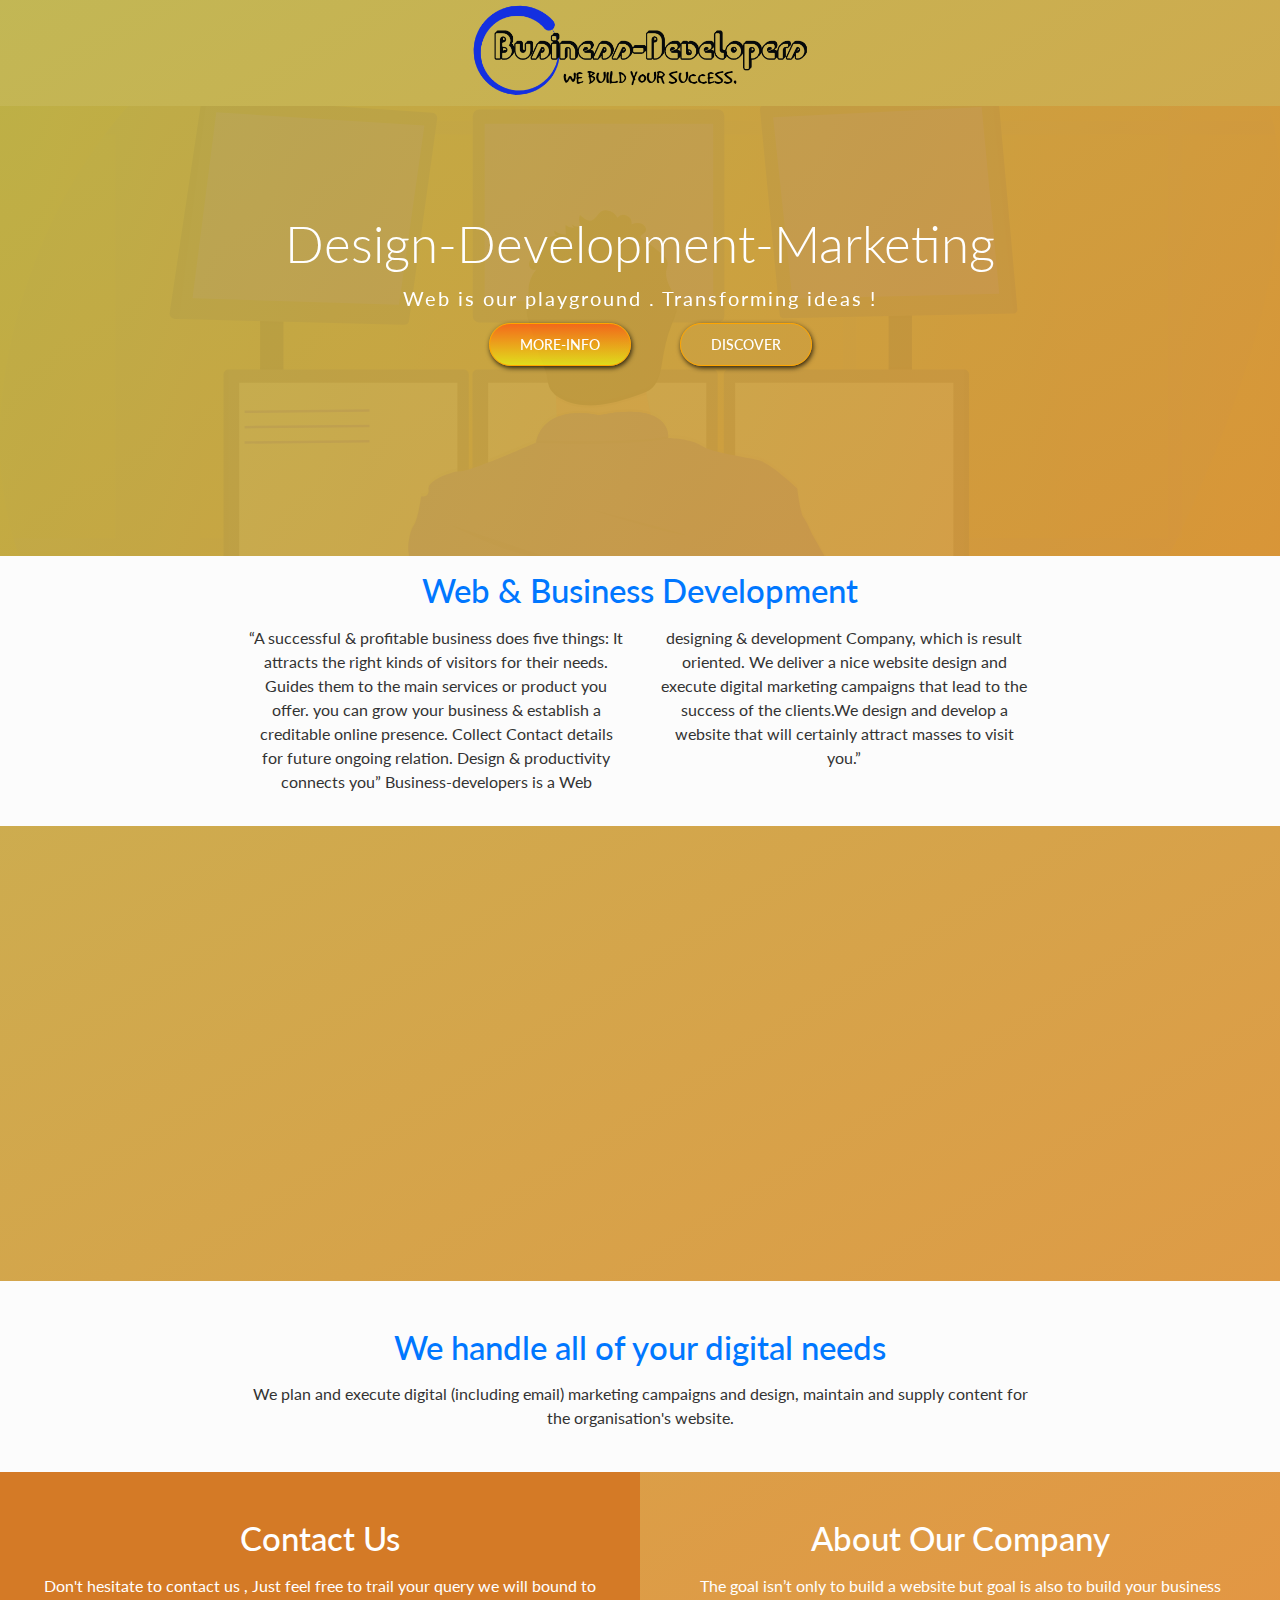
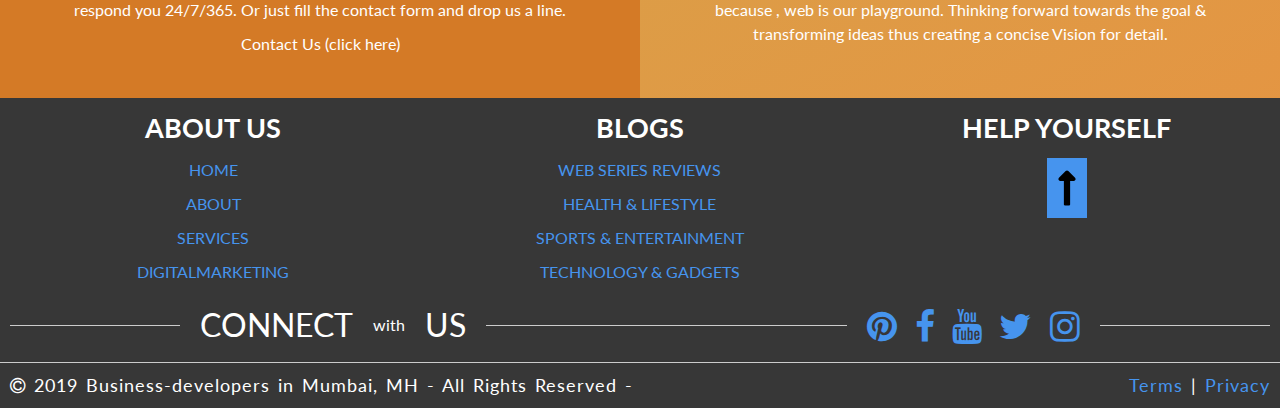
<file: index.html>
<!DOCTYPE html>
<html lang="en">
   <head>
      <meta charset="UTF-8" />
      <meta name="viewport" content="width=device-width, initial-scale=1.0" />
      <meta http-equiv="X-UA-Compatible" content="ie=edge" />
      <link rel="shortcut icon" type="image/png" href="./img/logos/logo-title.png" />
      <title>
         Business Developers | Web Development-Digital Marketing | India-Mumbai
      </title>
      <meta name="keywords" content="Digital Marketing,Web Development,SEO,SMM,SEM,Blogging,Business Analyst" />
      <meta name="description"
         content="Business developers is a web designing, web development, digital marketing, and business analyst start-up company in Mumbai, India. Which is result oriented, we research and develop the site accordingly to need and success for your growth also helps you in business development through marketing campaigns with business analytic research and development to maximize profit." />
      <meta name="author" content="Deepak Paswan" />
      <link rel="stylesheet" href="style.css" />
   </head>
   <body>
      <div class="center">
            <a href="index.html"><img src="./img/logos/logo.png" alt="logo" id="logo" /></a>

      </div>
         <div class="main_h">

            <div class="row">
                <a class="logo" href="#"> <img src="./img/logos/logo.png" alt="small logo" class="logo-small"> </a>
        
                <div class="mobile-toggle">
                    <span></span>
                    <span></span>
                    <span></span>
                </div>
        
                <nav>
                    <ul>
                       <li><a href="index.html">Home</a></li>
                       <li><a href="./pages/about.html">About</a></li>
                       <li><a href="./pages/services.html">Services</a></li>
                       <li><a href="./pages/digital.html">DigitalMarketing</a></li>
                       <li><a href="./pages/team.html">OurTeam</a></li>
                       <li><a href="./pages/blog.html">blog</a></li>
                       <li><a href="./pages/contact.html">Contact</a></li>
                    </ul>
                </nav>
        
            </div> <!-- / row -->
        
        </div>
        
      <script src="https://code.jquery.com/jquery-3.3.1.js"></script>
      <header id="showcase" class="grid">
         <div class="bg-image"></div>
         <div class="content-wrap">
            <h1 class="heading">Design-Development-Marketing</h1>
            <p data-aos="fade-down">Web is our playground . Transforming ideas !</p>
            <div data-aos="fade-up">
               <a class="btn btn_full" href="#section-d">MORE-INFO</a>
               <a class="btn btn_ghost" href="#section-b">DISCOVER </a>
            </div>
         </div>
      </header>
      <!-- Main Area -->
      <main id="main">
         <!-- Section A -->
         <section id="section-a" class="grid">
            <div class="content-wrap">
               <h2 class="content-title">Web & Business Development</h2>
               <div class="content-text">
                  <p>
                     “A successful & profitable business does five things: It attracts
                     the right kinds of visitors for their needs. Guides them to the
                     main services or product you offer. you can grow your business &
                     establish a creditable online presence. Collect Contact details
                     for future ongoing relation. Design & productivity connects you”
                     Business-developers is a Web designing & development Company, which is
                     result oriented. We deliver a nice website design and execute
                     digital marketing campaigns that lead to the success of the
                     clients.We design and develop a website that will certainly
                     attract masses to visit you.”
                  </p>
               </div>
            </div>
         </section>
         <!-- Section B -->
         <section id="section-b" class="grid" data-aos="fade-up">
            <ul>
               <li>
                  <div class="card">
                     <img class="img" src="./img/plans/business.jpg" alt=" business consulting we plan stratergies for your business" />
                     <div class="card-content">
                        <h3 class="card-title">Business Consulting</h3>
                        <p>
                           We provide management consulting to help organizations improve
                           performance and efficiency.
                        </p>
                        <a class="btn btn_full" href="pages/services.html">know More</a>
                     </div>
                  </div>
               </li>
               <li>
                  <div class="card">
                     <img class="img" src="./img/plans/webdevelopment.jpg" alt="we develop websites with best design and speed" />
                     <div class="card-content">
                        <h3 class="card-title">Web Development</h3>
                        <p>
                           We develop morden , atractive and Responsive website for your
                           business with appropriate needs.
                        </p>
                        <a class="btn btn_full" href="pages/services.html">know More</a>
                     </div>
                  </div>
               </li>
               <li>
                  <div class="card">
                     <img class="img" src="./img/plans/digitalMarketing.jpg" alt=" digitalMarketing campings lead by our team for your successful growth" />
                     <div class="card-content">
                        <h3 class="card-title">Digital Marketing</h3>
                        <p>
                           Technical marketing has lead grown to encompass use of modern
                           technology as a marketing tool.
                        </p>
                        <a class="btn btn_full" href="pages/digital.html">know More</a>
                     </div>
                  </div>
               </li>
            </ul>
         </section>
         <!-- Section C -->
         <section id="section-c" class="grid">
            <div class="content-wrap">
               <h2 class="content-title">We handle all of your digital needs</h2>
               <p>
                  We plan and execute digital (including email) marketing campaigns
                  and design, maintain and supply content for the organisation's
                  website.
               </p>
            </div>
         </section>
         <!-- Section D -->
         <section id="section-d" class="grid">
            <div class="box">
               <h2 class="content-title-company">Contact Us</h2>
               <p>
                  Don't hesitate to contact us , Just feel free to trail your query we
                  will bound to respond you 24/7/365. Or just fill the contact form
                  and drop us a line.
               </p>
               <p><a href="./pages/contact.html">Contact Us (click here)</a></p>
            </div>
            <div class="box">
               <h2 class="content-title-company">About Our Company</h2>
               <p>
                  The goal isn’t only to build a website but goal is also to build
                  your business because , web is our playground. Thinking forward
                  towards the goal & transforming ideas thus creating a concise Vision
                  for detail.
               </p>
            </div>
         </section>
      </main>
      <!-- Footer -->
      <footer class="flex-rw">
         <ul class="footer-list-top">
            <li>
               <h4 class="footer-list-header">ABOUT US</h4>
            </li>
            <li>
               <a href="#logo" class="generic-anchor footer-list-anchor">HOME</a>
            </li>
            <li>
               <a href="pages/about.html" class="generic-anchor footer-list-anchor">ABOUT</a>
            </li>
            <li>
               <a href="pages/services.html" class="generic-anchor footer-list-anchor">SERVICES</a>
            </li>
            <li>
               <a href="pages/digital.html" class="generic-anchor footer-list-anchor">DIGITALMARKETING</a>
            </li>
         </ul>
         <ul class="footer-list-top">
            <li>
               <h4 class="footer-list-header">BLOGS</h4>
            </li>
            <li>
               <a href="pages/blog.html" class="generic-anchor footer-list-anchor">WEB SERIES REVIEWS</a>
            </li>
            <li>
               <a href="pages/blog.html" class="generic-anchor footer-list-anchor">HEALTH & LIFESTYLE</a>
            </li>
            <li>
               <a href="pages/blog.html" class="generic-anchor footer-list-anchor">SPORTS & ENTERTAINMENT</a>
            </li>
            <li>
               <a href="pages/blog.html" class="generic-anchor footer-list-anchor">TECHNOLOGY & GADGETS</a>
            </li>
         </ul>
         <ul class="footer-list-top">
            <li id="help">
               <h4 class="footer-list-header">HELP YOURSELF</h4>
            </li>
            <li>
               <a href="#logo" class="generic-anchor footer-list-anchor"><img class="up" src="img/background/arrow.svg" alt="arrow" /></a>
            </li>
         </ul>
         <div class="footer-social-section flex-rw">
            <span class="footer-social-overlap footer-social-connect">
            CONNECT <span class="footer-social-small">with</span> US
            </span>
            <span class="footer-social-overlap footer-social-icons-wrapper">
            <a
               href="https://pin.it/2yw7jujwhxukaf"
               class="generic-anchor-1"
               target="_blank"
               title="Pinterest"
               ><i class="fa fa-pinterest"></i
               ></a>
            <a
               href="https://www.facebook.com/Business-developers-2250158518580808/
               "
               class="generic-anchor-2"
               target="_blank"
               title="Facebook"
               ><i class="fa fa-facebook"></i
               ></a>
            <a
               href="https://www.youtube.com/channel/UCs8NbV1-JBBdqjniPABw3Qw?disable_polymer=true"
               class="generic-anchor-5"
               target="_blank"
               title="Youtube"
               ><i class="fa fa-youtube"></i
               ></a>
            <a
               href="https://twitter.com/deepakp50160694?s=03 "
               class="generic-anchor-3"
               target="_blank"
               title="Twitter"
               ><i class="fa fa-twitter"></i
               ></a>
            <a
               href="https://www.instagram.com/invites/contact/?utm_medium=whatsapp&utm_campaign=default.ig_ci_landing_site_0404.test&utm_source=ig_contact_invite&utm_content=5p4zo2n
               "
               class="generic-anchor-4"
               target="_blank"
               title="Instagram"
               ><i class="fa fa-instagram"></i
               ></a>
            </span>
         </div>
         <div class="footer-bottom-section flex-rw">
            <div class="footer-bottom-wrapper">
               <i class="fa fa-copyright" > </i> 2019
               Business-developers in
               <address class="footer-address">
                  Mumbai, MH
               </address>
               <span class="footer-bottom-rights"> - All Rights Reserved - </span>
            </div>
            <div class="footer-bottom-wrapper">
               <a href="/terms-of-use.html" class="generic-anchor" rel="nofollow"
                  >Terms</a
                  >
               |
               <a href="/privacy-policy.html" class="generic-anchor" rel="nofollow"
                  >Privacy</a
                  >
            </div>
         </div>
      </footer>
      <script src="./js/index.js"></script>
      <script src="./js/main.js"></script>

      <script src="https://unpkg.com/aos@next/dist/aos.js"></script>
      <script>
         AOS.init({
           duration: 1500
         });
      </script>
   </body>
</html>
</file>
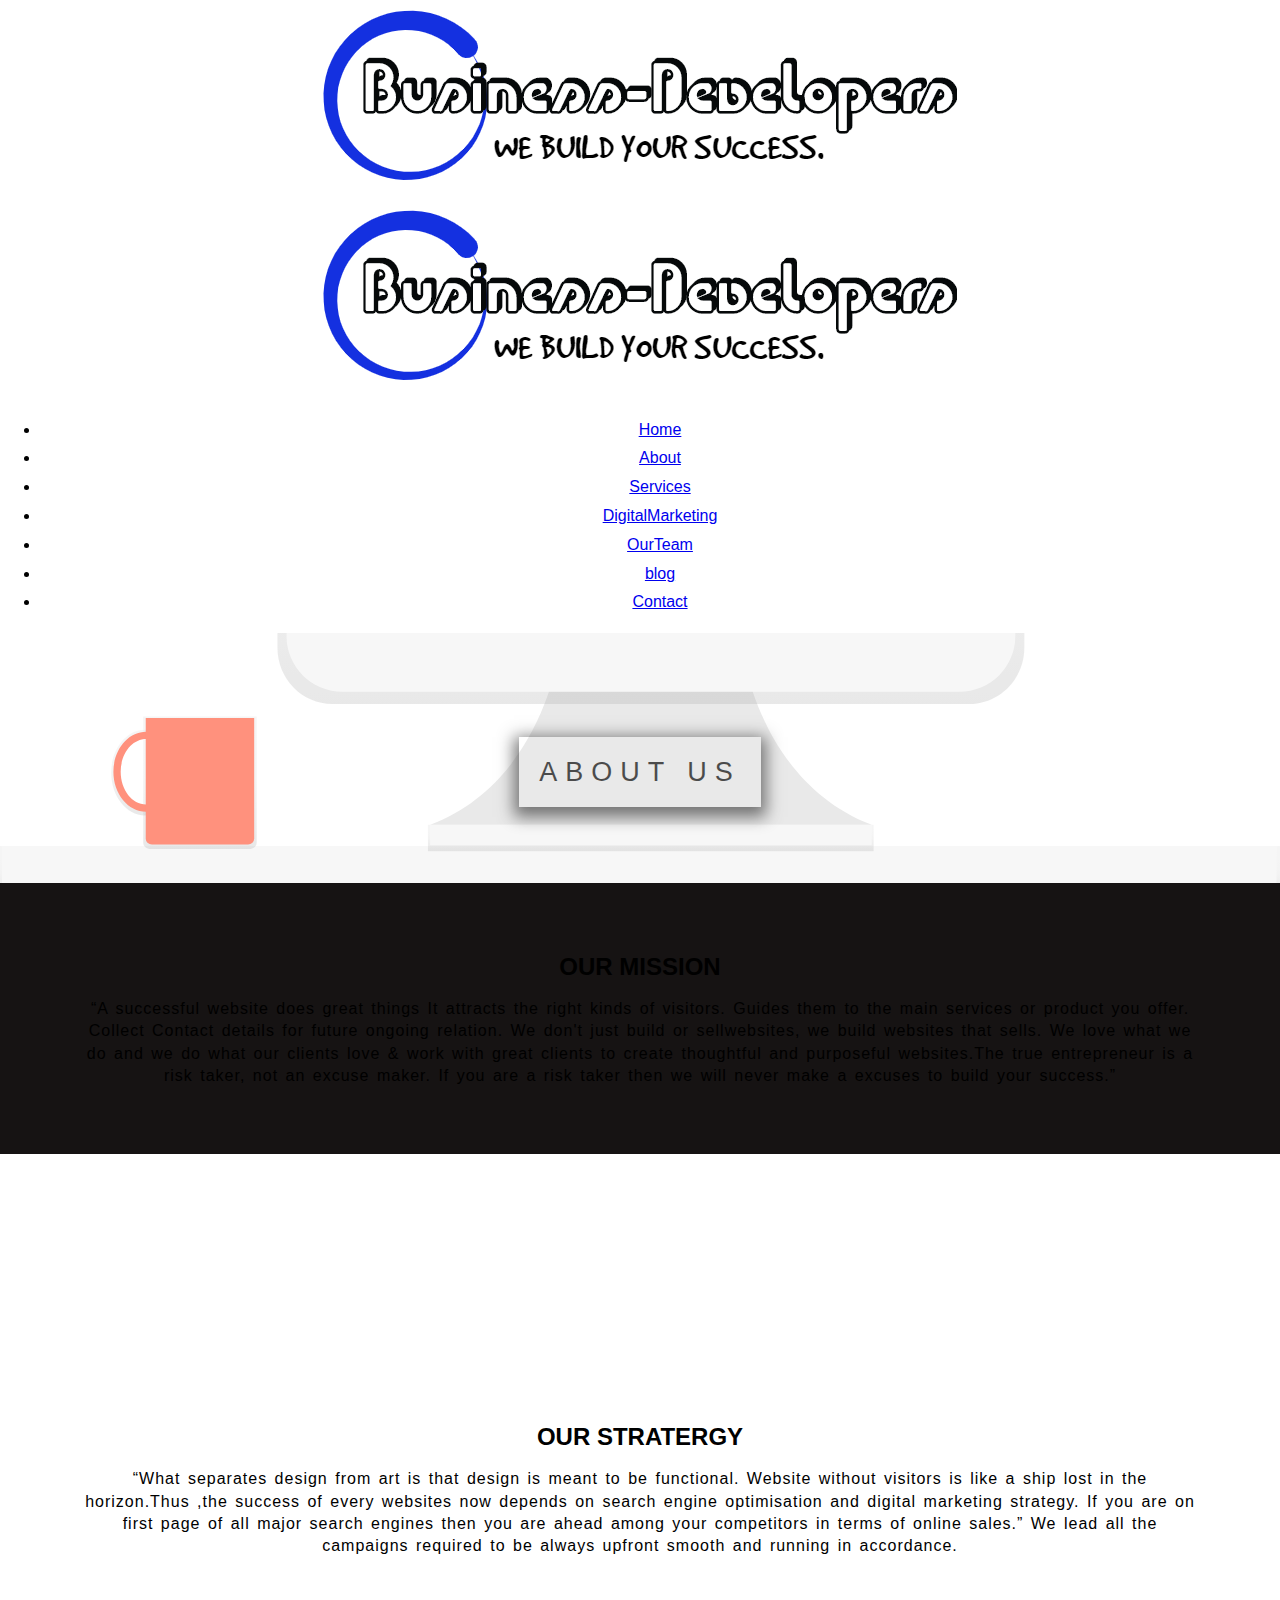
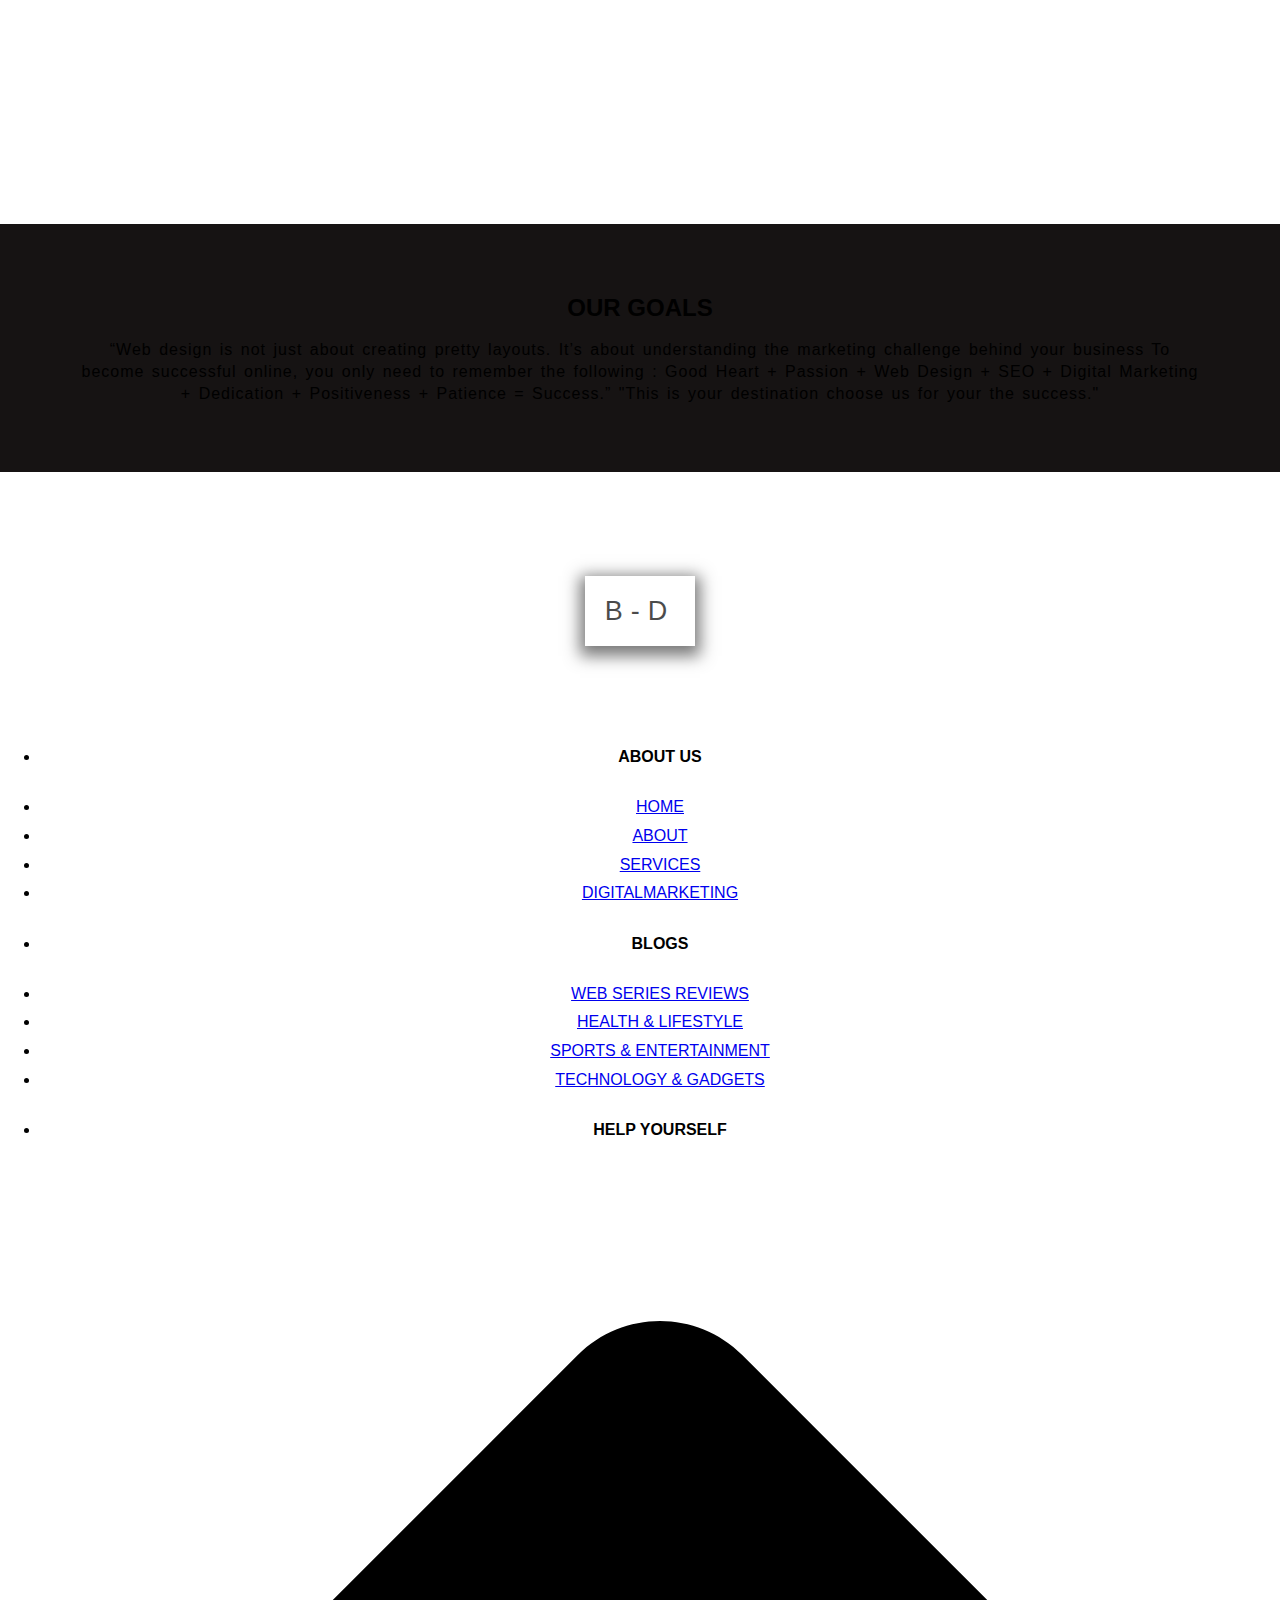
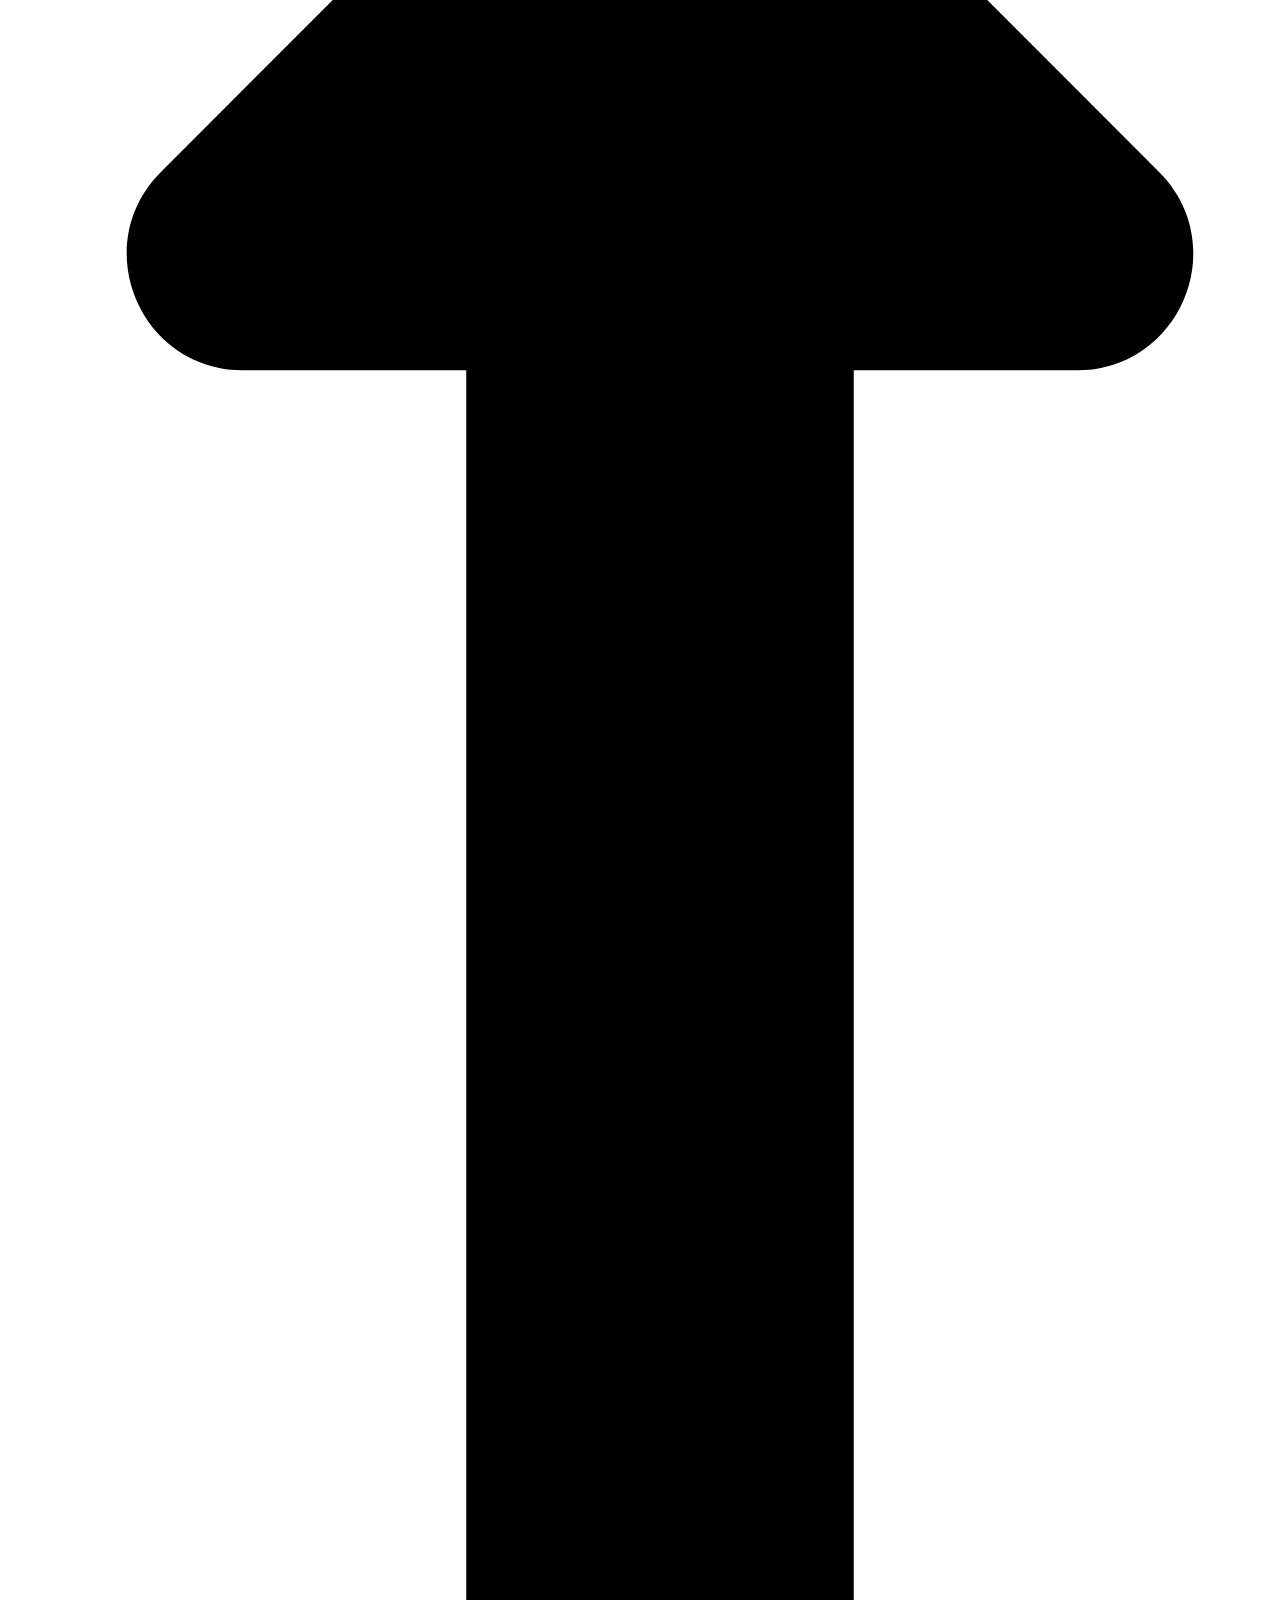
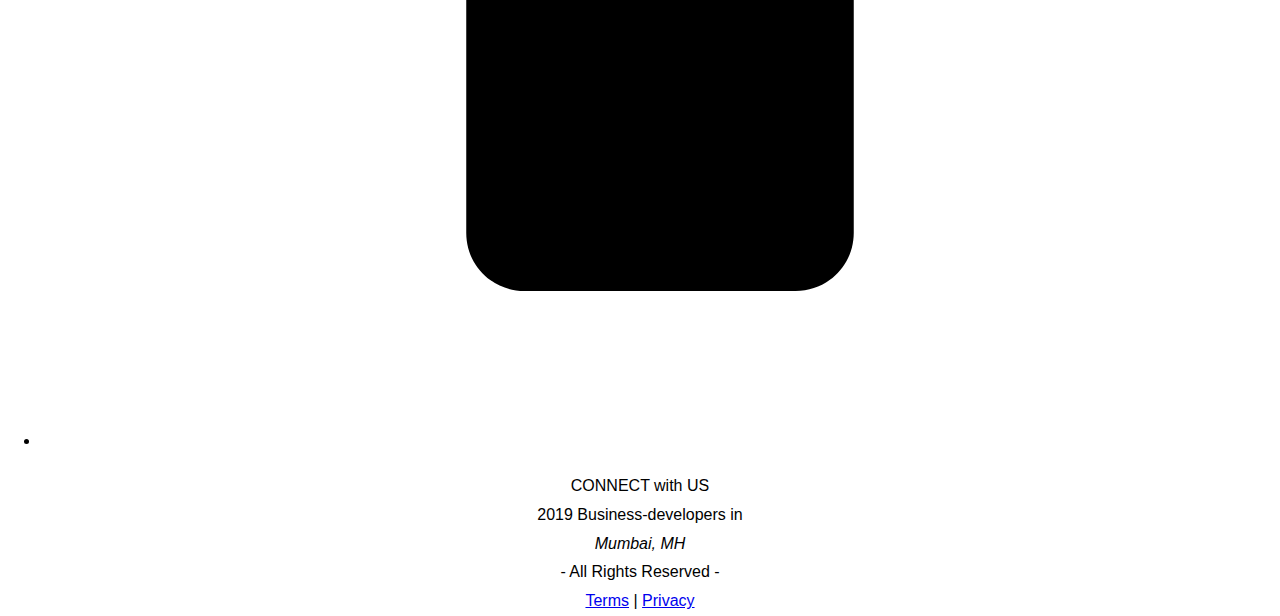
<file: pages/about.html>
<!DOCTYPE html>
<html lang="en">
   <head>
      <meta charset="UTF-8" />
      <meta name="viewport" content="width=device-width, initial-scale=1.0" />
      <meta http-equiv="X-UA-Compatible" content="ie=edge" />
      <link rel="shortcut icon" type="image/png" href="../img/logos/logo-title.png" />
      <title>
         Business Developers | Web Development-Digital Marketing | India-Mumbai
      </title>
      <meta
         name="keywords"
         content="Digital Marketing,Web Development,SEO,SMM,SEM,Blogging,Business Analyst"
         />
      <meta
         name="description"
         content="Business developers is a web designing, web development, digital marketing, and business analyst start-up company in Mumbai, India. Which is result oriented, we research and develop the site accordingly to need and success for your growth also helps you in business development through marketing campaigns with business analytic research and development to maximize profit."
         />
      <meta name="author" content="Deepak Paswan" />
      <link rel="stylesheet" href="../stylesheets/about.css" />
   </head>
   <body class="wrapper">
             <div class="center">
               <a href="../index.html"><img src="../img/logos/logo.png" alt="logo" id="logo"/></a>

             </div>

             <div class="main_h">

                  <div class="row">
                      <a class="logo" href="#"> <img src="../img/logos/logo.png" alt="small logo" class="logo-small"> </a>
              
                      <div class="mobile-toggle">
                          <span></span>
                          <span></span>
                          <span></span>
                      </div>
              
                      <nav>
                          <ul>
                     <li><a href="../index.html">Home</a></li>
                     <li><a href="./about.html">About</a></li>
                     <li><a href="./services.html">Services</a></li>
                     <li><a href="./digital.html">DigitalMarketing</a></li>
                     <li><a href="./team.html">OurTeam</a></li>
                     <li><a href="./blog.html">blog</a></li>
                     <li><a href="./contact.html">Contact</a></li>
                          </ul>
                      </nav>
              
                  </div> <!-- / row -->
              
              </div>
                    <script src="https://code.jquery.com/jquery-3.3.1.js"></script>

      <div class="pimg1">
         <div class="ptext">
            <span class="border ">
            about us
            </span>
         </div>
      </div>
      <section class="section section-dark" data-aos="fade-right">
         <h2>OUR MISSION</h2>
         <p>
            “A successful website does great things 
            It attracts the right kinds of visitors.
            Guides them to the main services or product you offer.
            Collect Contact details for future ongoing relation. We don't just build or sellwebsites, we build websites that sells. We love what we do and we do what our clients love & work with great clients  to create thoughtful and purposeful websites.The true entrepreneur is a risk taker, not an excuse maker. If you are a risk taker then we will never make a excuses to build your success.” 
         </p>
      </section>
      <div class="pimg2">
         <div class="ptext"></div>
      </div>
      <section class="section section-light" data-aos="fade-left">
         <h2>OUR STRATERGY</h2>
         <p>
            “What separates design from art is that design is meant to be functional. Website without visitors is like a ship lost in the horizon.Thus ,the success of every websites now depends on search engine optimisation and digital marketing strategy. If you are on first page of all major search engines then you are ahead among your competitors in terms of online sales.” We lead all the campaigns required to be always upfront smooth and running in accordance.
         </p>
      </section>
      <div class="pimg3">
         <div class="ptext"></div>
      </div>
      <section class="section section-dark" data-aos="fade-right">
         <h2>OUR GOALS</h2>
         <p>
            “Web design is not just about creating pretty layouts. It’s about understanding the marketing challenge behind your business To become successful online, you only need to remember the following : Good Heart + Passion + Web Design + SEO + Digital Marketing + Dedication + Positiveness + Patience = Success.” 
            "This is your destination choose us for your the success."
         </p>
      </section>
      <div class="pimg1">
         <div class="ptext">
            <span class="border" data-aos="fade-down">
            B-D
            </span>
         </div>
      </div>

      <footer class="flex-rw">
         <ul class="footer-list-top">
            <li>
               <h4 class="footer-list-header">ABOUT US</h4>
            </li>
            <li>
               <a href="../index.html" class="generic-anchor footer-list-anchor"
                  >HOME</a
                  >
            </li>
            <li>
               <a href="./about.html" class="generic-anchor footer-list-anchor"
                  >ABOUT</a
                  >
            </li>
            <li>
               <a href="./services.html" class="generic-anchor footer-list-anchor"
                  >SERVICES</a
                  >
            </li>
            <li>
               <a href="./digital.html" class="generic-anchor footer-list-anchor"
                  >DIGITALMARKETING</a
                  >
            </li>
         </ul>
         <ul class="footer-list-top">
            <li>
               <h4 class="footer-list-header">BLOGS</h4>
            </li>
            <li>
               <a href="./blog.html" class="generic-anchor footer-list-anchor"
                  >WEB SERIES REVIEWS</a
                  >
            </li>
            <li>
               <a href="./blog.html" class="generic-anchor footer-list-anchor"
                  >HEALTH & LIFESTYLE</a
                  >
            </li>
            <li>
               <a href="./blog.html" class="generic-anchor footer-list-anchor"
                  >SPORTS & ENTERTAINMENT</a
                  >
            </li>
            <li>
               <a href="./blog.html" class="generic-anchor footer-list-anchor"
                  >TECHNOLOGY & GADGETS</a
                  >
            </li>
         </ul>
         <ul class="footer-list-top">
            <li id="help">
               <h4 class="footer-list-header">HELP YOURSELF</h4>
            </li>
            <li>
               <a href="#logo" class="generic-anchor footer-list-anchor"
                  ><img class="up" src="../img/background/arrow.svg" alt="arrow"
                  /></a>
            </li>
         </ul>
         <div class="footer-social-section flex-rw">
            <span class="footer-social-overlap footer-social-connect">
            CONNECT <span class="footer-social-small">with</span> US
            </span>
            <span class="footer-social-overlap footer-social-icons-wrapper">
            <a
               href="https://pin.it/2yw7jujwhxukaf"
               class="generic-anchor-1"
               target="_blank"
               title="Pinterest"
               ><i class="fa fa-pinterest"></i
               ></a>
            <a
               href="https://www.facebook.com/Business-developers-2250158518580808/
               "
               class="generic-anchor-2"
               target="_blank"
               title="Facebook"
               ><i class="fa fa-facebook"></i
               ></a>
            <a
               href="https://www.youtube.com/channel/UCs8NbV1-JBBdqjniPABw3Qw?disable_polymer=true"
               class="generic-anchor-5"
               target="_blank"
               title="Youtube"
               ><i class="fa fa-youtube"></i
               ></a>
            <a
               href="https://twitter.com/deepakp50160694?s=03 "
               class="generic-anchor-3"
               target="_blank"
               title="Twitter"
               ><i class="fa fa-twitter"></i
               ></a>
            <a
               href="https://www.instagram.com/invites/contact/?utm_medium=whatsapp&utm_campaign=default.ig_ci_landing_site_0404.test&utm_source=ig_contact_invite&utm_content=5p4zo2n
               "
               class="generic-anchor-4"
               target="_blank"
               title="Instagram"
               ><i class="fa fa-instagram"></i
               ></a>
            </span>
         </div>
         <div class="footer-bottom-section flex-rw">
            <div class="footer-bottom-wrapper">
               <i class="fa fa-copyright" > </i> 2019
               Business-developers in
               <address class="footer-address">
                  Mumbai, MH
               </address>
               <span class="footer-bottom-rights"> - All Rights Reserved - </span>
            </div>
            <div class="footer-bottom-wrapper">
               <a href="/terms-of-use.html" class="generic-anchor" rel="nofollow"
                  >Terms</a
                  >
               |
               <a href="/privacy-policy.html" class="generic-anchor" rel="nofollow"
                  >Privacy</a
                  >
            </div>
         </div>
      </footer>
      <script src="../js/index.js"></script>
      <script src="https://unpkg.com/aos@next/dist/aos.js"></script>
      <script>
         AOS.init({
           duration: 1500
         });
      </script>
   </body>
</html>
</file>
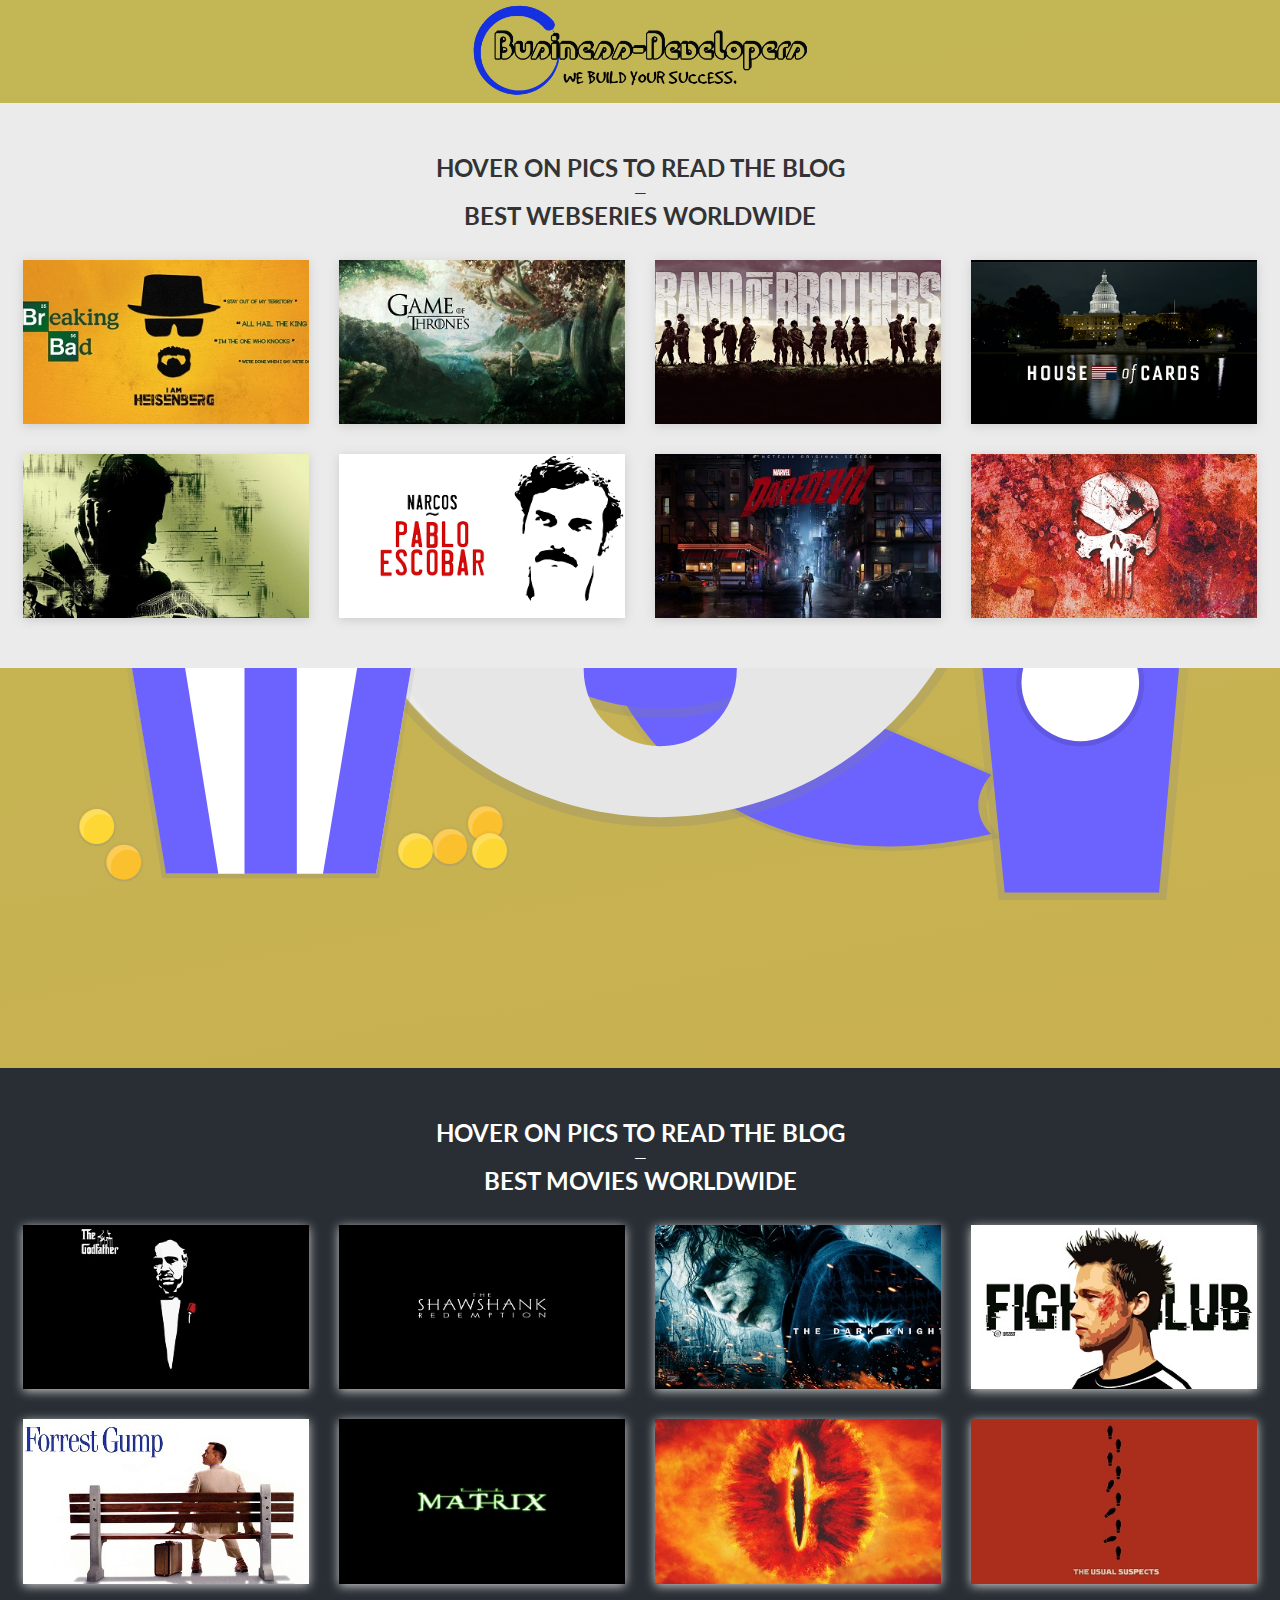
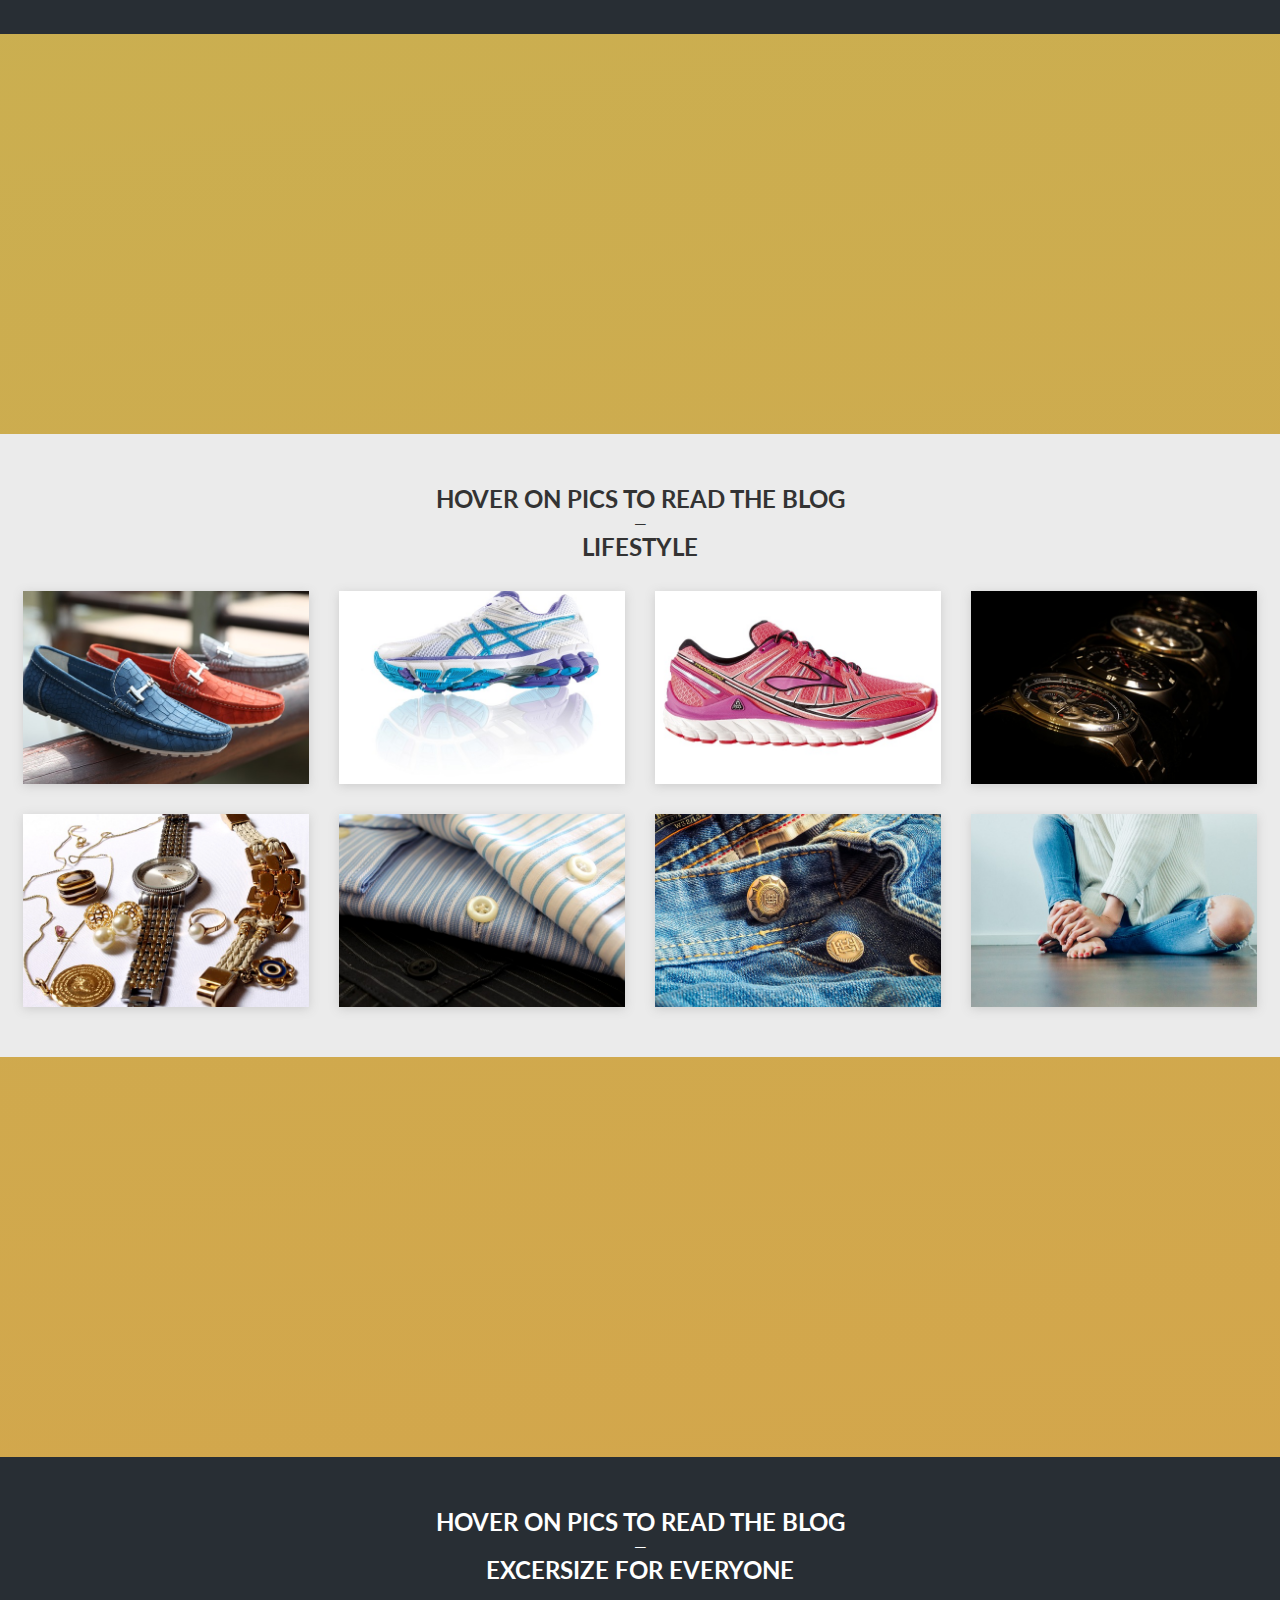
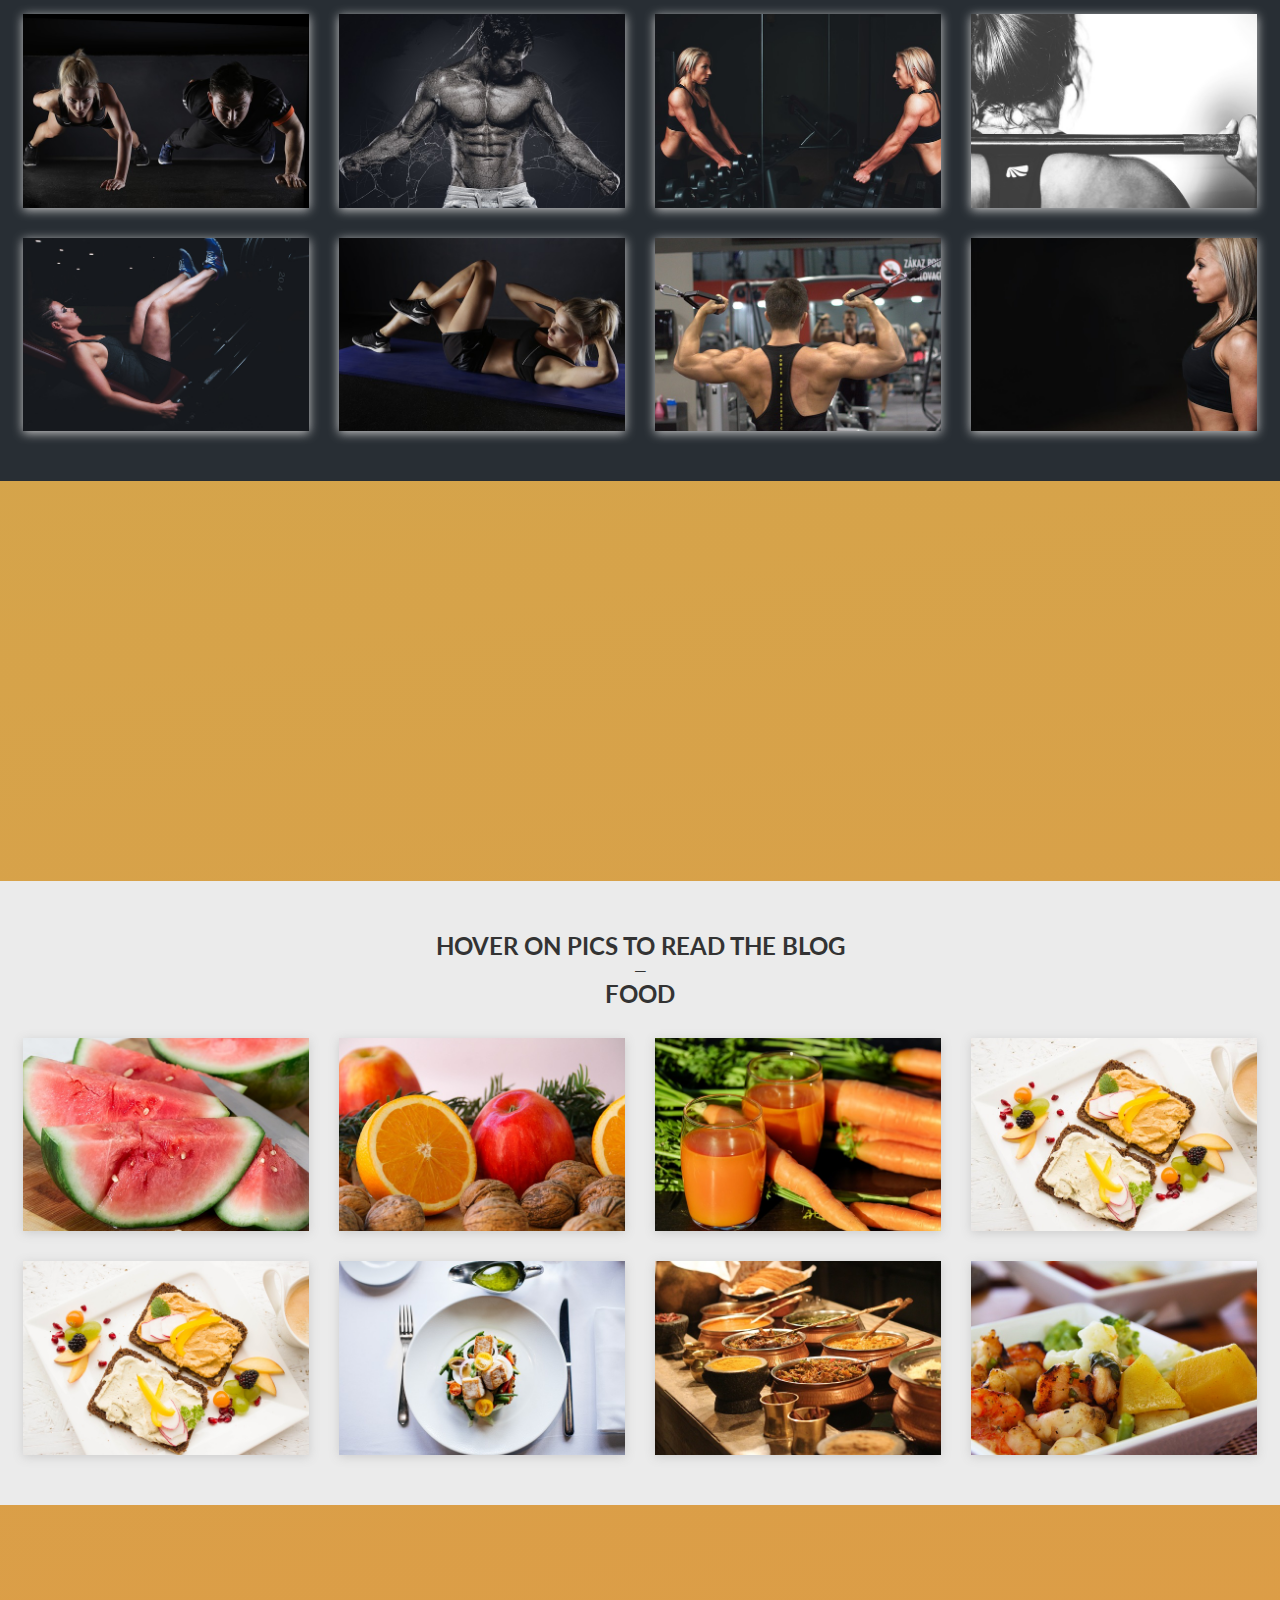
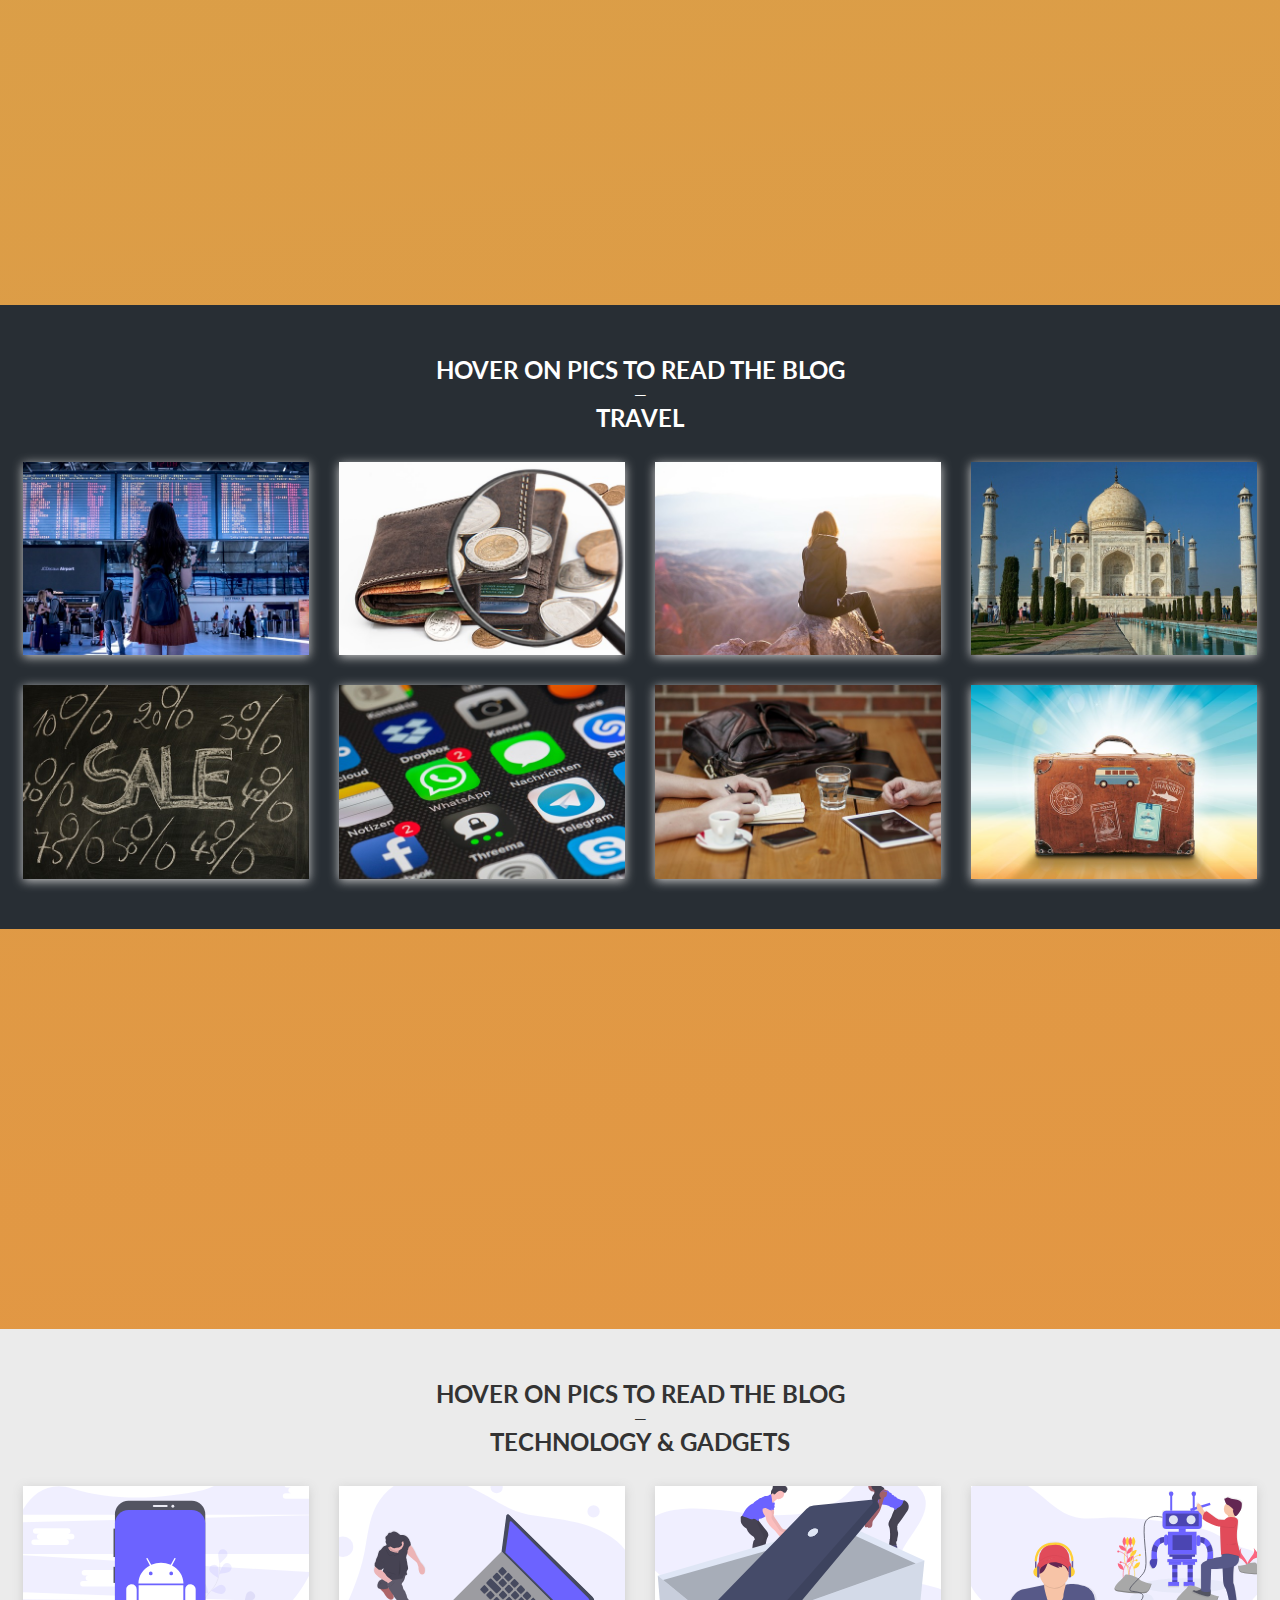
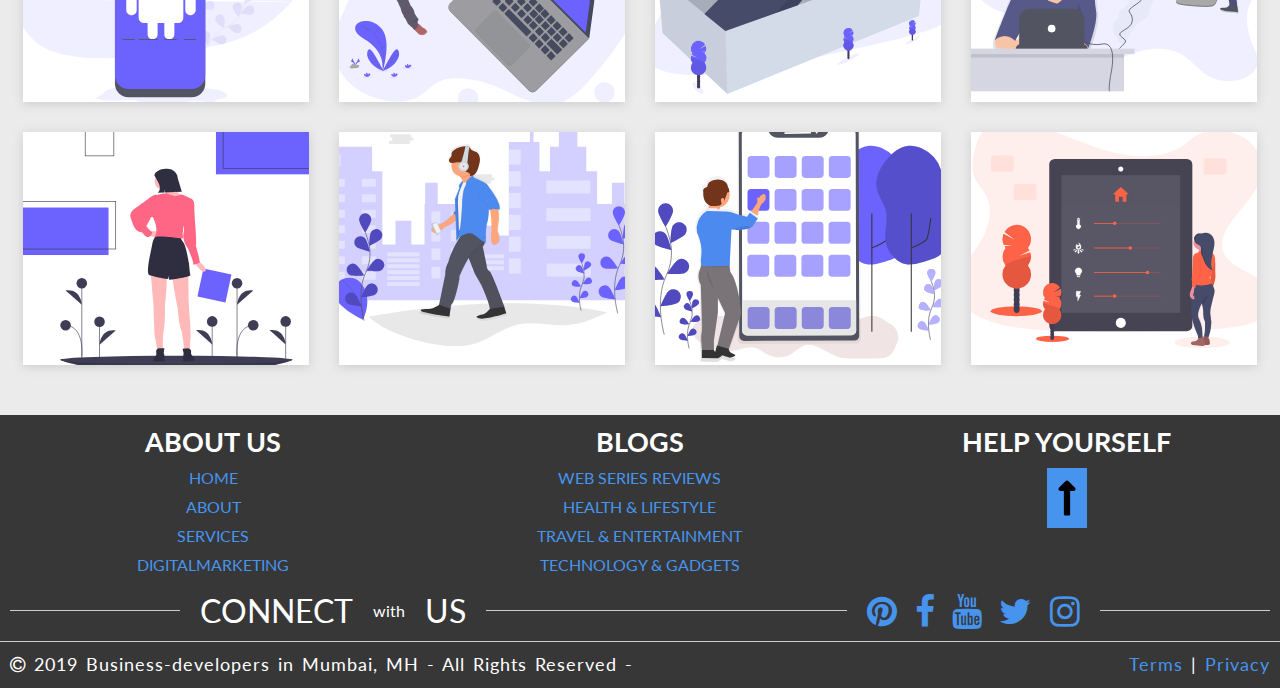
<file: pages/blog.html>
<!DOCTYPE html>
<html lang="en">

<head>
   <meta charset="UTF-8" />
   <meta name="viewport" content="width=device-width, initial-scale=1.0" />
   <meta http-equiv="X-UA-Compatible" content="ie=edge" />
   <link rel="shortcut icon" type="image/png" href="../img/logos/logo-title.png" />
   <title>Business Developers | Web Development-Digital Marketing | India-Mumbai</title>
   <meta name="keywords"
      content="Blogging, Lifestyle blogs, Health blogs, Excersise blogs, Travel blogs, Technoogy and gadgets blogs, webseries blog, movies blog">
   <meta name="description"
      content="Business developers is a web designing, web development, digital marketing, and business analyst start-up company in Mumbai, India. Which is result oriented, we research and develop the site accordingly to need and success for your growth also helps you in business development through marketing campaigns with business analytic research and development to maximize profit.">
   <meta name="author" content="Deepak Paswan">
   <link rel="stylesheet" href="../stylesheets/blog.css" />
</head>

<body>
   <div class="center">
      <a href="../index.html"><img src="../img/logos/logo.png" alt="logo" id="logo" /></a>

   </div>

   <div class="main_h">

      <div class="row">
         <a class="logo" href="#"> <img src="../img/logos/logo.png" alt="small logo" class="logo-small"> </a>

         <div class="mobile-toggle">
            <span></span>
            <span></span>
            <span></span>
         </div>

         <nav>
            <ul>
               <li><a href="../index.html">Home</a></li>
               <li><a href="./about.html">About</a></li>
               <li><a href="./services.html">Services</a></li>
               <li><a href="./digital.html">DigitalMarketing</a></li>
               <li><a href="./team.html">OurTeam</a></li>
               <li><a href="./blog.html">blog</a></li>
               <li><a href="./contact.html">Contact</a></li>
            </ul>
         </nav>

      </div> <!-- / row -->

   </div>
   <script src="https://code.jquery.com/jquery-3.3.1.js"></script>
   <section class="section section-light" id="media">
      <h2>HOVER ON PICS TO READ THE BLOG</h2>
      &mdash;
      <h2>BEST WEBSERIES WORLDWIDE</h2>
      <div class="main">
         <div class="singleBlog">
            <img src="../img/blog/webseries/breakingbad.jpg" alt="breaking bad thriller web series" />
            <div class="blogContent">
               <a href="https://www.imdb.com/title/tt0903747/reviews" target="_blank" class="btn">BREAKNG BAD <br>READ
                  FULL ARTICLE </a>
            </div>
         </div>
         <div class="singleBlog">
            <img src="../img/blog/webseries/got.jpg" alt="game of thrones best web suspense thriller series" />
            <div class="blogContent">
               <a href="https://www.imdb.com/title/tt0944947/reviews" target="_blank" class="btn">GAME OF THROES
                  <br>READ FULL ARTICLE </a>
            </div>
         </div>
         <div class="singleBlog">
            <img src="../img/blog/webseries/band.png" alt="band of brthers the best soider army webseries" />
            <div class="blogContent">
               <a href="https://www.imdb.com/title/tt0185906/reviews
                     " target="_blank" class="btn">BAND OF BROTHERS <br> READ FULL ARTICLE </a>
            </div>
         </div>
         <div class="singleBlog">
            <img src="../img/blog/webseries/house.png" alt="house of cards the best politicis webserires" />
            <div class="blogContent">
               <a href="https://www.imdb.com/title/tt1856010/" target="_blank" class="btn">HOUSE OF CARDS <br> READ FULL
                  ARTICLE </a>
            </div>
         </div>
         <div class="singleBlog">
            <img src="../img/blog/webseries/wire.jpg" alt="the wire suspense thriller series" />
            <div class="blogContent">
               <a href="https://www.imdb.com/title/tt0306414/reviews" target="_blank" class="btn">THE WIRE <br>READ FULL
                  ARTICLE </a>
            </div>
         </div>
         <div class="singleBlog">
            <img src="../img/blog/webseries/narcos.png" alt="narcos the best mafia series" />
            <div class="blogContent">
               <a href="https://www.imdb.com/title/tt2707408/reviews" target="_blank" class="btn">NARCOS <br>READ FULL
                  ARTICLE </a>
            </div>
         </div>
         <div class="singleBlog">
            <img src="../img/blog/webseries/daredevils.jpg" alt="the daredevil best action suspense thriller series" />
            <div class="blogContent">
               <a href="https://www.imdb.com/title/tt3322312/reviews" target="_blank" class="btn">DAREDEVILS <br>READ
                  FULL ARTICLE </a>
            </div>
         </div>
         <div class="singleBlog">
            <img src="../img/blog/webseries/punisher.jpg" alt="punisher suspense thriller series" />
            <div class="blogContent">
               <a href="https://www.imdb.com/title/tt5675620/reviews?ref_=tt_ql_3" target="_blank" class="btn">THE
                  PUNISHER <br> READ FULL ARTICLE </a>
            </div>
         </div>
      </div>
   </section>
   <div class="pimg2">
      <div class="ptext"></div>
   </div>
   <section class="section section-dark">
      <h2>HOVER ON PICS TO READ THE BLOG</h2>
      &mdash;
      <h2>BEST MOVIES WORLDWIDE</h2>
      <div class="main">
         <div class="singleBlog">
            <img src="../img/blog/movies/thegodfather.jpg" alt="god father" />
            <div class="blogContent">
               <a href="https://www.imdb.com/title/tt0068646/reviews" target="_blank" class="btn">GOD FATHER<br>READ
                  FULL ARTICLE </a>
            </div>
         </div>
         <div class="singleBlog">
            <img src="../img/blog/movies/theshawshankredemption.jpg" alt="the shawshank redemption" />
            <div class="blogContent">
               <a href="https://www.rogerebert.com/reviews/the-shawshank-redemption-1994" target="_blank"
                  class="btn">THE SHAWSHANK REDEMPTION <br>READ FULL ARTICLE </a>
            </div>
         </div>
         <div class="singleBlog">
            <img src="../img/blog/movies/thedarkknight.jpg" alt="the dark knight" />
            <div class="blogContent">
               <a href="https://www.rogerebert.com/reviews/the-dark-knight-2008" target="_blank" class="btn">THE DARK
                  KNIGHT<br> READ FULL ARTICLE </a>
            </div>
         </div>
         <div class="singleBlog">
            <img src="../img/blog/movies/fightclub.jpg" alt="fight club" />
            <div class="blogContent">
               <a href="https://www.rogerebert.com/reviews/fight-club-1999" target="_blank" class="btn">FIGHT CLUB <br>
                  READ FULL ARTICLE </a>
            </div>
         </div>
         <div class="singleBlog">
            <img src="../img/blog/movies/forestgrump.jpg" alt="forest gump" />
            <div class="blogContent">
               <a href="https://www.rogerebert.com/reviews/forrest-gump-1994" target="_blank" class="btn">FOREST GUMP
                  <br>READ FULL ARTICLE </a>
            </div>
         </div>
         <div class="singleBlog">
            <img src="../img/blog/movies/thematrix.jpg" alt="the matrix" />
            <div class="blogContent">
               <a href="https://www.rogerebert.com/reviews/the-matrix-1999" target="_blank" class="btn">THE
                  MATRIX<br>READ FULL ARTICLE </a>
            </div>
         </div>
         <div class="singleBlog">
            <img src="../img/blog/movies/lordoftherings.jpg" alt="lord of the rings" />
            <div class="blogContent">
               <a href="https://www.rogerebert.com/reviews/lord-of-the-rings-the-fellowship-of-the-ring-2001"
                  target="_blank" class="btn">LORD FO THE RINGS <br>READ FULL ARTICLE </a>
            </div>
         </div>
         <div class="singleBlog">
            <img src="../img/blog/movies/theusualsuspects.jpg" alt="the usual suspects" />
            <div class="blogContent">
               <a href="https://www.rollingstone.com/movies/movie-reviews/the-usual-suspects-93781/" target="_blank"
                  class="btn">THE USUAL SUSPECTS<br> READ FULL ARTICLE </a>
            </div>
         </div>
      </div>
   </section>
   <div class="pimg3">
      <div class="ptext"></div>
   </div>
   <section class="section section-light" id="health">
      <h2>HOVER ON PICS TO READ THE BLOG</h2>
      &mdash;
      <h2>LIFESTYLE</h2>
      <div class="main">
         <div class="singleBlog">
            <img src="../img/blog/lifestyle/mensshoes.jpg" alt="top 10 casual shoes or men" />
            <div class="blogContent">
               <a href="https://nicershoes.com/best-casual-shoes-reviewed/" target="_blank" class="btn">TOP 10 CASUAL
                  SHOES FOR MEN <br>READ FULL ARTICLE </a>
            </div>
         </div>
         <div class="singleBlog">
            <img src="../img/blog/lifestyle/menssportsshoes.jpg" alt="top 10 sports shoes for men" />
            <div class="blogContent">
               <a href="https://www.grabon.in/indulge/health/best-running-shoes-men-india/" target="_blank"
                  class="btn">TOP 10 SPORTS SHOES FOR MEN<br>READ FULL ARTICLE </a>
            </div>
         </div>
         <div class="singleBlog">
            <img src="../img/blog/lifestyle/womenssportsshoes.jpg" alt="top 10 shoes for women" />
            <div class="blogContent">
               <a href="https://www.womansday.com/health-fitness/g3090/best-running-shoes-for-women/
                     " target="_blank" class="btn">TOP 10 SHOES FOR WOMEN<br> READ FULL ARTICLE </a>
            </div>
         </div>
         <div class="singleBlog">
            <img src="../img/blog/lifestyle/menswatch.jpg" alt="top 5 watches for men" />
            <div class="blogContent">
               <a href="https://groomandstyle.com/top-10-luxury-watches-men/" target="_blank" class="btn">TOP 5 WATCHES
                  FOR MEN<br> READ FULL ARTICLE </a>
            </div>
         </div>
         <div class="singleBlog">
            <img src="../img/blog/lifestyle/womenswatch.jpg" alt="top 5 watches for women" />
            <div class="blogContent">
               <a href="https://www.townandcountrymag.com/style/jewelry-and-watches/g22565958/best-watches-for-women/"
                  target="_blank" class="btn">TOP 5 WATCHES FOR WOMEN<br>READ FULL ARTICLE </a>
            </div>
         </div>
         <div class="singleBlog">
            <img src="../img/blog/lifestyle/mensshirts.jpg" alt="top 10 shirts for men" />
            <div class="blogContent">
               <a href="https://www.t3.com/features/best-shirts-for-me" target="_blank" class="btn">TOP 10 SHIRTS FOR
                  MEN <br>READ FULL ARTICLE </a>
            </div>
         </div>
         <div class="singleBlog">
            <img src="../img/blog/lifestyle/menjeans.jpg" alt="top 10 jeans for men" />
            <div class="blogContent">
               <a href="https://www.baldingbeards.com/best-jeans/" target="_blank" class="btn">TOP 10 JEANS FOR
                  MENS<br>READ FULL ARTICLE </a>
            </div>
         </div>
         <div class="singleBlog">
            <img src="../img/blog/lifestyle/womensjeans.jpg" alt="top 10 jeans for women" />
            <div class="blogContent">
               <a href="https://www.toptenthebest.com/top-10-must-have-jeans-for-women/" target="_blank" class="btn">TOP
                  10 JEANS FOR WOMEN<br> READ FULL ARTICLE </a>
            </div>
         </div>
      </div>
   </section>
   <div class="pimg4">
      <div class="ptext"></div>
   </div>
   <section class="section section-dark" id="fitness">
      <h2>HOVER ON PICS TO READ THE BLOG</h2>
      &mdash;
      <h2>EXCERSIZE FOR EVERYONE</h2>
      <div class="main">
         <div class="singleBlog">
            <img src="../img/blog/excersize/workout.jpg" alt="top 10 excersise at home" />
            <div class="blogContent">
               <a href="https://www.healthline.com/health/fitness-exercises/10-best-exercises-everyday" target="_blank"
                  class="btn">TOP 10 EXCERSIZE FOR EVERYONE <br>READ FULL ARTICLE </a>
            </div>
         </div>
         <div class="singleBlog">
            <img src="../img/blog/excersize/chest.jpg" alt="top 10 chest excersize " />
            <div class="blogContent">
               <a href="https://www.bodybuilding.com/content/10-best-chest-exercises-for-building-muscle.html"
                  target="_blank" class="btn">TOP 10 CHEST EXCERSIZE <br>READ FULL ARTICLE </a>
            </div>
         </div>
         <div class="singleBlog">
            <img src="../img/blog/excersize/arms.jpg" alt="top  arms excersize" />
            <div class="blogContent">
               <a href="https://www.bodybuilding.com/content/bodybuildingcoms-10-highest-rated-biceps-exercises.html"
                  target="_blank" class="btn">TOP ARMS EXCERSIZE <br> READ FULL ARTICLE </a>
            </div>
         </div>
         <div class="singleBlog">
            <img src="../img/blog/excersize/shoulder.jpg" alt="top shoulder excersize" />
            <div class="blogContent">
               <a href="https://www.bodybuilding.com/content/10-best-muscle-building-shoulder-exercises.html"
                  target="_blank" class="btn">TOP SHOULDER EXCERSIZE <br> READ FULL ARTICLE </a>
            </div>
         </div>
         <div class="singleBlog">
            <img src="../img/blog/excersize/legs.jpg" alt="top legs workout" />
            <div class="blogContent">
               <a href="https://www.bodybuilding.com/content/10-best-muscle-building-leg-exercises.html" target="_blank"
                  class="btn">TOP LEG WORKOUT<br>READ FULL ARTICLE </a>
            </div>
         </div>
         <div class="singleBlog">
            <img src="../img/blog/excersize/abdominal.jpg" alt="top abs workout" />
            <div class="blogContent">
               <a href="https://www.bodybuilding.com/content/top-10-ab-splitting-exercises.html" target="_blank"
                  class="btn">TOP ABS WORKOUT<br>READ FULL ARTICLE </a>
            </div>
         </div>
         <div class="singleBlog">
            <img src="../img/blog/excersize/back.jpg" alt="top back workout" />
            <div class="blogContent">
               <a href="https://www.bodybuilding.com/content/10-best-muscle-building-back-exercises.html"
                  target="_blank" class="btn">TOP BACK WORKOUT <br>READ FULL ARTICLE </a>
            </div>
         </div>
         <div class="singleBlog">
            <img src="../img/blog/excersize/face.jpg" alt="top face excersize " />
            <div class="blogContent">
               <a href="https://www.powerofpositivity.com/face-exercises-look-younger/" target="_blank" class="btn">TOP
                  FACE EXCERSIZE <br> READ FULL ARTICLE </a>
            </div>
         </div>
      </div>
   </section>
   <div class="pimg5">
      <div class="ptext"></div>
   </div>
   <section class="section section-light" id="food">
      <h2>HOVER ON PICS TO READ THE BLOG</h2>
      &mdash;
      <h2>FOOD</h2>
      <div class="main">
         <div class="singleBlog">
            <img src="../img/blog/food/fruitsummer.jpg" alt="top 10 fruits for summer" />
            <div class="blogContent">
               <a href="https://beautyhealthtips.in/what-are-the-best-fruits-to-eat-for-summer/" target="_blank"
                  class="btn">TOP 10 FRUITS FOR SUMMER <br>READ FULL ARTICLE </a>
            </div>
         </div>
         <div class="singleBlog">
            <img src="../img/blog/food/fruitwinter.jpg" alt="top 10 fruits for winter" />
            <div class="blogContent">
               <a href="https://www.linkedin.com/pulse/top-10-winter-fruits-veggies-you-must-eat-manoj-meena"
                  target="_blank" class="btn">TOP 10 FRUITS FOR WINTER <br>READ FULL ARTICLE </a>
            </div>
         </div>
         <div class="singleBlog">
            <img src="../img/blog/food/juice.jpg" alt="top natural drinks to stay healthy" />
            <div class="blogContent">
               <a href="https://www.menshealth.com.sg/weight-loss-nutrition/11-fruit-juice-combinations-nutritious-healthy/
                     " target="_blank" class="btn">TOP NATURAL DRINKS TO STAY HEALTHY<br> READ FULL ARTICLE </a>
            </div>
         </div>
         <div class="singleBlog">
            <img src="../img/blog/food/breakfast.jpg" alt="top breakfast" />
            <div class="blogContent">
               <a href="https://food.ndtv.com/lists/10-best-easy-breakfast-recipes-1756296" target="_blank"
                  class="btn">BEST BREAKFAST <br> READ FULL ARTICLE </a>
            </div>
         </div>
         <div class="singleBlog">
            <img src="../img/blog/food/lunch.jpg" alt="top best lunch " />
            <div class="blogContent">
               <a href="https://food.ndtv.com/lists/10-best-lunch-recipes-757298" target="_blank" class="btn">BEST
                  LUNCHES <br>READ FULL ARTICLE </a>
            </div>
         </div>
         <div class="singleBlog">
            <img src="../img/blog/food/dinner.jpg" alt="best dinner" />
            <div class="blogContent">
               <a href="https://www.foodnetwork.com/recipes/photos/our-10-most-popular-recipes-right-now"
                  target="_blank" class="btn">BEST DINNER <br>READ FULL ARTICLE </a>
            </div>
         </div>
         <div class="singleBlog">
            <img src="../img/blog/food/tastydinners.jpg" alt="best healthy and tasty food" />
            <div class="blogContent">
               <a href="https://www.tasteofhome.com/collection/best-dinner-recipes/" target="_blank" class="btn">BEST
                  HEALTHY AND TASTY FOOD<br>READ FULL ARTICLE </a>
            </div>
         </div>
         <div class="singleBlog">
            <img src="../img/blog/food/foodtraveller.jpg" alt="best foods for travellers" />
            <div class="blogContent">
               <a href="https://www.intrepidtravel.com/adventures/top-foods-travel/" target="_blank" class="btn">BEST
                  FOODS FOR TRAVELLERS<br> READ FULL ARTICLE </a>
            </div>
         </div>
      </div>
   </section>
   <div class="pimg6">
      <div class="ptext"></div>
   </div>
   <section class="section section-dark" id="travel">
      <h2>HOVER ON PICS TO READ THE BLOG</h2>
      &mdash;
      <h2>TRAVEL</h2>
      <div class="main">
         <div class="singleBlog">
            <img src="../img/blog/travel/countrytravel.jpg" alt="best contry for vaccation" />
            <div class="blogContent">
               <a href="https://travel.usnews.com/gallery/the-worlds-30-best-places-to-visit-in-2018-19" target="_blank"
                  class="btn">TOP 10 BEST COUNTRY FOR VACCATION <br>READ FULL ARTICLE </a>
            </div>
         </div>
         <div class="singleBlog">
            <img src="../img/blog/travel/budgetfriendly.jpg" alt="best budget friendly places to travel" />
            <div class="blogContent">
               <a href="http://www.thrillophilia.com/blog/cheapest-countries-to-travel-from-india/" target="_blank"
                  class="btn">BEST BUGDET FRIENDLY PLACES TO TRAVEL <br>READ FULL ARTICLE </a>
            </div>
         </div>
         <div class="singleBlog">
            <img src="../img/blog/travel/adventerous.jpg" alt="best adventerous place to travel" />
            <div class="blogContent">
               <a href="https://www.bambaexperience.com/blog/top-10-adventure-destinations/
                     " target="_blank" class="btn">BEST ADVENTAREOUS PLACE TO TRAVEL <br> READ FULL ARTICLE </a>
            </div>
         </div>
         <div class="singleBlog">
            <img src="../img/blog/travel/india.jpg" alt="best places to travel in india" />
            <div class="blogContent">
               <a href="https://www.tourmyindia.com/blog/top-places-in-india-that-every-tourist-must-visit/"
                  target="_blank" class="btn">BEST PLACES TO TRAVEL IN INDIA <br> READ FULL ARTICLE </a>
            </div>
         </div>
         <div class="singleBlog">
            <img src="../img/blog/travel/offers.jpg" alt="top offers to travel in 2019" />
            <div class="blogContent">
               <a href="https://www.smartertravel.com/best-places-to-travel-in-2019/" target="_blank" class="btn">TOP
                  OFFERS TO TRAVEL IN 2019 <br>READ FULL ARTICLE </a>
            </div>
         </div>
         <div class="singleBlog">
            <img src="../img/blog/travel/apps.jpg" alt="best  apps for travelling" />
            <div class="blogContent">
               <a href="https://thepointsguy.com/guides/best-travel-apps/" target="_blank" class="btn">BEST APP FOR
                  TRAVELLING <br>READ FULL ARTICLE </a>
            </div>
         </div>
         <div class="singleBlog">
            <img src="../img/blog/travel/travelagency.jpg" alt="the best travel agency to travel with" />
            <div class="blogContent">
               <a href="https://www.travelandleisure.com/worlds-best/tour-operators" target="_blank" class="btn">BEST
                  TRAVEL AGENCY TO TRAVEL WITH WORLDWIDE <br>READ FULL ARTICLE </a>
            </div>
         </div>
         <div class="singleBlog">
            <img src="../img/blog/travel/luggage.jpg" alt="best luggages brand to travel with" />
            <div class="blogContent">
               <a href="https://www.thetrendspotter.net/best-travel-suitcases/" target="_blank" class="btn">BEST
                  LUGGAGES BRAND TO TRAVEL WITH <br> READ FULL ARTICLE </a>
            </div>
         </div>
      </div>
   </section>
   <div class="pimg7">
      <div class="ptext"></div>
   </div>
   <section class="section section-light" id="tech">
      <h2>HOVER ON PICS TO READ THE BLOG</h2>
      &mdash;
      <h2>TECHNOLOGY & GADGETS</h2>
      <div class="main">
         <div class="singleBlog">
            <img src="../img/blog/technoogy/smartphones.svg" alt="top budget smartphones" />
            <div class="blogContent">
               <a href="https://www.techadvisor.co.uk/test-centre/mobile-phone/best-budget-phone-3473395/"
                  target="_blank" class="btn">TOP BUDGET SMARTPHONES <br>READ FULL ARTICLE </a>
            </div>
         </div>
         <div class="singleBlog">
            <img src="../img/blog/technoogy/budgetlaptop.svg" alt="top budget laptops" />
            <div class="blogContent">
               <a href="https://www.techradar.com/news/the-best-laptop-deals" target="_blank" class="btn">TOP BUGDET
                  LAPTOPS <br>READ FULL ARTICLE </a>
            </div>
         </div>
         <div class="singleBlog">
            <img src="../img/blog/technoogy/flagshiphones.svg" alt="best flagship phones 2019" />
            <div class="blogContent">
               <a href="https://www.t3.com/features/best-smartphone
                     " target="_blank" class="btn">BEST FLAGHSHIP PHONE 2019 <br> READ FULL ARTICLE </a>
            </div>
         </div>
         <div class="singleBlog">
            <img src="../img/blog/technoogy/flagshiplaptop.svg" alt="best flagship laptops" />
            <div class="blogContent">
               <a href="https://www.techradar.com/news/mobile-computing/laptops/best-laptops-1304361" target="_blank"
                  class="btn">BEST FLAGSHIP LAPTOP <br> READ FULL ARTICLE </a>
            </div>
         </div>
         <div class="singleBlog">
            <img src="../img/blog/technoogy/gadgets.svg" alt="top trending gadgets" />
            <div class="blogContent">
               <a href="https://www.wired.co.uk/gallery/best-gadgets-cool-gadgets" target="_blank" class="btn">TOP
                  TRENDING GADGETS <br>READ FULL ARTICLE </a>
            </div>
         </div>
         <div class="singleBlog">
            <img src="../img/blog/technoogy/earphones.svg" alt="best budget earphones" />
            <div class="blogContent">
               <a href="https://www.scoopwhoop.com/7-best-earphones-under-1000-rupees-that-will-fit-your-budget-perfectly/#.jbzhjbmlr"
                  target="_blank" class="btn">BEST BUDGET EARPHONES<br>READ FULL ARTICLE </a>
            </div>
         </div>
         <div class="singleBlog">
            <img src="../img/blog/technoogy/apps.svg" alt="top apps for android and ios" />
            <div class="blogContent">
               <a href="https://mashable.com/article/best-apps-of-2018/" target="_blank" class="btn">BEST APPS FOR
                  ANDROID AND IOS <br>READ FULL ARTICLE </a>
            </div>
         </div>
         <div class="singleBlog">
            <img src="../img/blog/technoogy/appliances.svg" alt="best budget home appliances" />
            <div class="blogContent">
               <a href="https://www.themobileindian.com/top-5/home-appliance/" target="_blank" class="btn">BEST BUDGET
                  HOME APPLIANCES<br> READ FULL ARTICLE </a>
            </div>
         </div>
      </div>
   </section>
   <script src="https://unpkg.com/aos@next/dist/aos.js"></script>
   <footer class="flex-rw">
      <ul class="footer-list-top">
         <li>
            <h4 class="footer-list-header">ABOUT US</h4>
         </li>
         <li><a href='./index.html' class="generic-anchor footer-list-anchor">HOME</a></li>
         <li><a href='./about.html' class="generic-anchor footer-list-anchor">ABOUT</a></li>
         <li><a href='./services.html' class="generic-anchor footer-list-anchor">SERVICES</a></li>
         <li><a href='./digital.html' class="generic-anchor footer-list-anchor">DIGITALMARKETING</a></li>
      </ul>
      <ul class="footer-list-top">
         <li>
            <h4 class="footer-list-header">BLOGS</h4>
         </li>
         <li><a href='#media' class="generic-anchor footer-list-anchor">WEB SERIES REVIEWS</a></li>
         <li><a href='#health' class="generic-anchor footer-list-anchor">HEALTH & LIFESTYLE</a></li>
         <li><a href='#travel' class="generic-anchor footer-list-anchor">TRAVEL & ENTERTAINMENT</a></li>
         <li><a href='#tech' class="generic-anchor footer-list-anchor">TECHNOLOGY & GADGETS</a></li>
      </ul>
      <ul class="footer-list-top">
         <li id="help">
            <h4 class="footer-list-header">HELP YOURSELF</h4>
         </li>
         <li>
            <a href="#logo" class="generic-anchor footer-list-anchor"><img class="up" src="../img/background/arrow.svg"
                  alt="arrow" /></a>
         </li>
      </ul>
      <div class="footer-social-section flex-rw">
         <span class="footer-social-overlap footer-social-connect">
            CONNECT <span class="footer-social-small">with</span> US
         </span>
         <span class="footer-social-overlap footer-social-icons-wrapper">
            <a href="https://pin.it/2yw7jujwhxukaf" class="generic-anchor-1" target="_blank" title="Pinterest"><i
                  class="fa fa-pinterest"></i></a>
            <a href="https://www.facebook.com/Business-developers-2250158518580808/
               " class="generic-anchor-2" target="_blank" title="Facebook"><i class="fa fa-facebook"></i></a>
            <a href="https://www.youtube.com/channel/UCs8NbV1-JBBdqjniPABw3Qw?disable_polymer=true"
               class="generic-anchor-5" target="_blank" title="Youtube"><i class="fa fa-youtube"></i></a>
            <a href="https://twitter.com/deepakp50160694?s=03 " class="generic-anchor-3" target="_blank"
               title="Twitter"><i class="fa fa-twitter"></i></a>
            <a href="https://www.instagram.com/invites/contact/?utm_medium=whatsapp&utm_campaign=default.ig_ci_landing_site_0404.test&utm_source=ig_contact_invite&utm_content=5p4zo2n
               " class="generic-anchor-4" target="_blank" title="Instagram"><i class="fa fa-instagram"></i></a>
         </span>
      </div>
      <div class="footer-bottom-section flex-rw">
         <div class="footer-bottom-wrapper">
            <i class="fa fa-copyright"> </i> 2019
            Business-developers in
            <address class="footer-address">
               Mumbai, MH
            </address>
            <span class="footer-bottom-rights"> - All Rights Reserved - </span>
         </div>
         <div class="footer-bottom-wrapper">
            <a href="/terms-of-use.html" class="generic-anchor" rel="nofollow">Terms</a>
            |
            <a href="/privacy-policy.html" class="generic-anchor" rel="nofollow">Privacy</a>
         </div>
      </div>
   </footer>
   <script src="../js/index.js"></script>
</body>

</html>
</file>
<file: style.css>
@import "./stylesheets/fastmenu.css"; 
@import "./stylesheets/footer.css"; 
@import "./stylesheets/theme.css"; 
.heading{animation:type 10s linear;white-space:nowrap;overflow:hidden}@keyframes type{0%{width:0}50%{width:100%}75%{width:100%}}body{font-family:"Lato",sans-serif;background:var(--website-bg);line-height:1.5;text-align:center}.img{display:block;width:100%;height:auto}h2,h2{margin:0;padding:10px 0;font-size:33px;font-weight:500}p{margin:0;padding-bottom:10px;justify-content:flex-end}#showcase{min-height:450px;color:white;text-align:center}#showcase p{font-size:20px;letter-spacing:2px;line-height:150%}#showcase .bg-image{position:absolute;background-image:var(--website-bg),url("./img/background/stock.svg");background-position:center;background-repeat:no-repeat;background-size:cover;width:100%;height:450px;z-index:-1;opacity:.4}#showcase h1{padding-top:100px;padding-bottom:0;font-size:51px;font-weight:300;color:white}#showcase .content-wrap,#section-a .content-wrap{padding:0 .5em}#section-a{background:var(--bg);color:var(--color-text-1);padding-bottom:2em}#section-b{padding:2em 1em 1em}#section-b ul{list-style:none;margin:0;padding:0}#section-b li{margin-bottom:1em;background:var(--bg);color:var(--color-text-1)}.card-content{padding:1.5em;color:var(--color-text-1)}.card-title{color:var(--color-headings)}.content-title{color:var(--color-headings)}#section-c{background:var(--bg);color:var(--color-text-1);padding:2em}#section-d .box{padding:2em;color:var(--color-text-2)}#section-d .box p a{color:var(--color-text-2);text-decoration:none}#section-d .box:first-child{background:#d47a26}@media(min-width:620px){.grid{display:grid;grid-template-columns:1fr repeat(2,minmax(auto,25em)) 1fr}#section-a .content-text{columns:2;column-gap:2em}#section-a .content-text p{padding-top:0}.content-wrap,#section-b ul{grid-column:2/4}.box,#main-footer div{grid-column:span 2}#section-b ul{display:flex;justify-content:space-around}#section-b li{width:31%}}.btn{margin-left:20px}.btn a{letter-spacing:2px;line-height:150%;word-spacing:2px}.btn:link,.btn:visited{display:inline-block;padding:10px 30px;font-weight:500;text-decoration:none;text-transform:uppercase;font-size:.9rem;border-radius:200px;transform:scale(1);-webkit-box-shadow:1px 2px 5px rgba(0,0,0,0.801);box-shadow:1px 2px 5px rgba(0,0,0,0.801);-webkit-transition:all .3s;transition:all .3s}.btn_full:link,.btn_full:visited{background:var(--btn);border:1px solid orange;color:white;margin-right:25px}.btn_ghost:link,.btn_ghost:visited{border:1px solid orange;color:white}.btn:hover,.btn:active{background:var(--btn);transform:scale(1.1);-webkit-box-shadow:3px 8px 20px #000000d3;box-shadow:3px 8px 20px #000000d3}.btn_full:hover,.btn_full:active{border:1px solid orangered;background:0;color:black;font-weight:500}.btn_ghost:hover,.btn-ghost:active{border:1px solid orangered;color:black;font-weight:500}@media(max-width:740px){#showcase h1{font-size:40px}}@media(max-width:595px){#showcase h1{font-size:35px}}@media(max-width:500px){.btn:link,.btn:visited{padding:8px 28px}#showcase h1{font-size:25px}
}
</file>
<file: stylesheets/about.css>
body,html{height:100%;margin:0;font-size:16px;font-family:"Lato",sans-serif;font-weight:400;line-height:1.8em;color:var(--color-text-1);background:var(--website-bg);text-align:center}h2{color:var(--color-headings);margin-bottom:15px}.pimg1,.pimg2,.pimg3{position:relative;opacity:.7;background-position:center;background-size:cover;background-repeat:no-repeat;background-attachment:fixed}.border{-webkit-box-shadow:0 5px 15px 5px rgba(0,0,0,0.75);box-shadow:0 5px 15px 5px rgba(0,0,0,0.75)}.pimg1{background-image:url("../img/background/image1.svg");height:250px}.pimg2{background-image:url("../img/background/image2.svg");min-height:200px}.pimg3{background-image:url("../img/background/image3.svg");min-height:200px}.section{text-align:center;padding:50px 80px}.section p{letter-spacing:1px;line-height:140%;word-spacing:2px}.section-light{background:var(--bg-body);color:var(--color-text-1)}.section-dark{background:#161313;color:var(--color-text-2)}.ptext{position:absolute;top:50%;width:100%;text-align:center;color:var(--color-text-1);font-size:27px;letter-spacing:8px;text-transform:uppercase}.ptext .border{background:var(--website-bg);color:var(--color-text-2);padding:20px}.ptext .border.trans{background-color:transparent}@media(max-width:568px){.pimg1,.pimg2,.pimg3{background-attachment:scroll}}
</file>
<file: stylesheets/blog.css>
@import "../stylesheets/fastmenu.css";
@import "../stylesheets/footer.css";
body
{
    font-family: "Lato", sans-serif;
    background: var(--website-bg);

}

.pimg2,
.pimg3,
.pimg4,
.pimg5,
.pimg6,
.pimg7 {
    position: relative;
    background-position: center;
    background-size: contain;
    background-repeat: no-repeat;
    overflow: hidden;
    background-attachment: fixed;
}

.pimg2 {
    background-image: url("../img/blog/blogbanners/movie.svg");
    min-height: 400px;
}

.pimg3 {
    background-image: url("../img/blog/blogbanners/lifestyle.svg");
    min-height: 400px;
}

.pimg4 {
    background-image: url("../img/blog/blogbanners/fitness.svg");
    min-height: 400px;
}

.pimg5 {
    background-image: url("../img/blog/blogbanners/food.svg");
    min-height: 400px;
}

.pimg6 {
    background-image: url("../img//blog/blogbanners/travel.svg");
    min-height: 400px;
}

.pimg7 {
    background-image: url("../img/blog/blogbanners/tech.svg");
    min-height: 400px
}

.section {
    text-align: center;
    padding: 50px 8px;
}

.section-light {
    background-color: var(--bg-body);
    color: var(--color-text-1);
}

.section-dark {
    background-color: #282e34;
    color: var(--color-text-2);
}

.ptext {
    position: absolute;
    top: 50%;
    width: 100%;
    text-align: center;
    color: var(--color-text-1);
    font-size: 30px;
    letter-spacing: 2px;
    text-transform: uppercase;
    font-weight: 500;
}

.ptext .border {
    color: var(--color-text-1);
    padding: 10px;
}

.ptext .border.trans {
    background-color: transparent;
}

@media(max-width:568px) {
    .pimg2,
    .pimg3,
    .pimg4,
    .pimg5,
    .pimg6,
    .pimg7 {
        background-attachment: scroll;
        background-size: cover;
        min-height: 200px;
    }
}

.main img {
    width: 100%;
    -webkit-transform: scale(1.1);
    transform: scale(1.1);
    -webkit-transition: all .5s;
    transition: all .5s;
}

.main {
    display: grid;
    grid-template-columns: repeat(4, 1fr);
    grid-gap: 30px;
    margin: 30px 15px 0 15px;
}

.singleBlog {
    background-color: white;
    position: relative;
    overflow: hidden;
    -webkit-box-sizing: border-box;
    box-sizing: border-box;
    -webkit-box-shadow: 0 2px 10px #ccc;
    box-shadow: 0 2px 10px #ccc;
    -webkit-transition: all .5s;
    transition: all .5s;
}

.singleBlog:hover {
    -webkit-box-shadow: 0 2px 13px #ccc;
    box-shadow: 0 2px 13px #ccc;
    -webkit-transition: all .5s;
    transition: all .5s;
}

.singleBlog:hover img {
    -webkit-transform: scale(1.2);
    transform: scale(1.2);
    -webkit-transition: all .4s;
    transition: all .4s;
}

.blogContent {
    position: absolute;
    left: 0;
    bottom: -23.5rem;
    width: 100%;
    color: var(--color-text-2);
    font-weight: 600;
    padding: 10px 5px;
    background-image: var(--website-bg);
    -webkit-transition: all .5s;
    transition: all .5s;
}

.singleBlog:hover .blogContent {
    bottom: 0;
    height: 100%;
    -webkit-transition: all .5s;
    transition: all .5s;
}

.blogContent h3 {
    font-size: 16px;
    font-weight: 500;
    margin: 0rem .5rem;
    text-align: justify;
}

.blogContent h3 span {
    display: block;
    margin-top: 5px;
    font-weight: 600;
    color: var(--color-text-1);
    font-size: 18px;
}

.blogContent a {
    font-size: 14px;
    font-weight: 500;
}

.blogContent .btn {
    display: inline-block;
    padding: 5px 10px;
    border: 1px solid #fff;
    border-radius: 3px;
    font-weight: 400;
    background: white;
}

.blogContent .btn:hover {
    background: black;
    color: white;
    -webkit-transition: all .5s;
    transition: all .5s;
}

.blogContent a {
    text-decoration: none;
    color: black;
}

@media(max-width:992px) {
    .main {
        grid-template-columns: repeat(3, 1fr);
        grid-gap: 20px;
    }
    .singleBlog {
        height: 100%;
        width: 100%;
    }
}

@media(max-width:767px) {
    .main {
        grid-template-columns: repeat(2, 1fr);
        grid-gap: 15px;
    }
    .singleBlog {
        height: 100%;
        width: 100%;
    }
}

@media(max-width:500px) {
    .main {
        grid-template-columns: repeat(1, 1fr)
    }
    .singleBlog {
        height: 100%;
        width: 100%;
    }
    #logo {
        width: 100%;
    }

}

@media only screen and (max-width:1200px) {
    .singleBlog {
        height: 100%;
        width: 100%;
    }
}

@media only screen and (max-width:1023px) {
    .singleBlog {
        height: 100%;
        width: 100%;
    }
}
</file>
